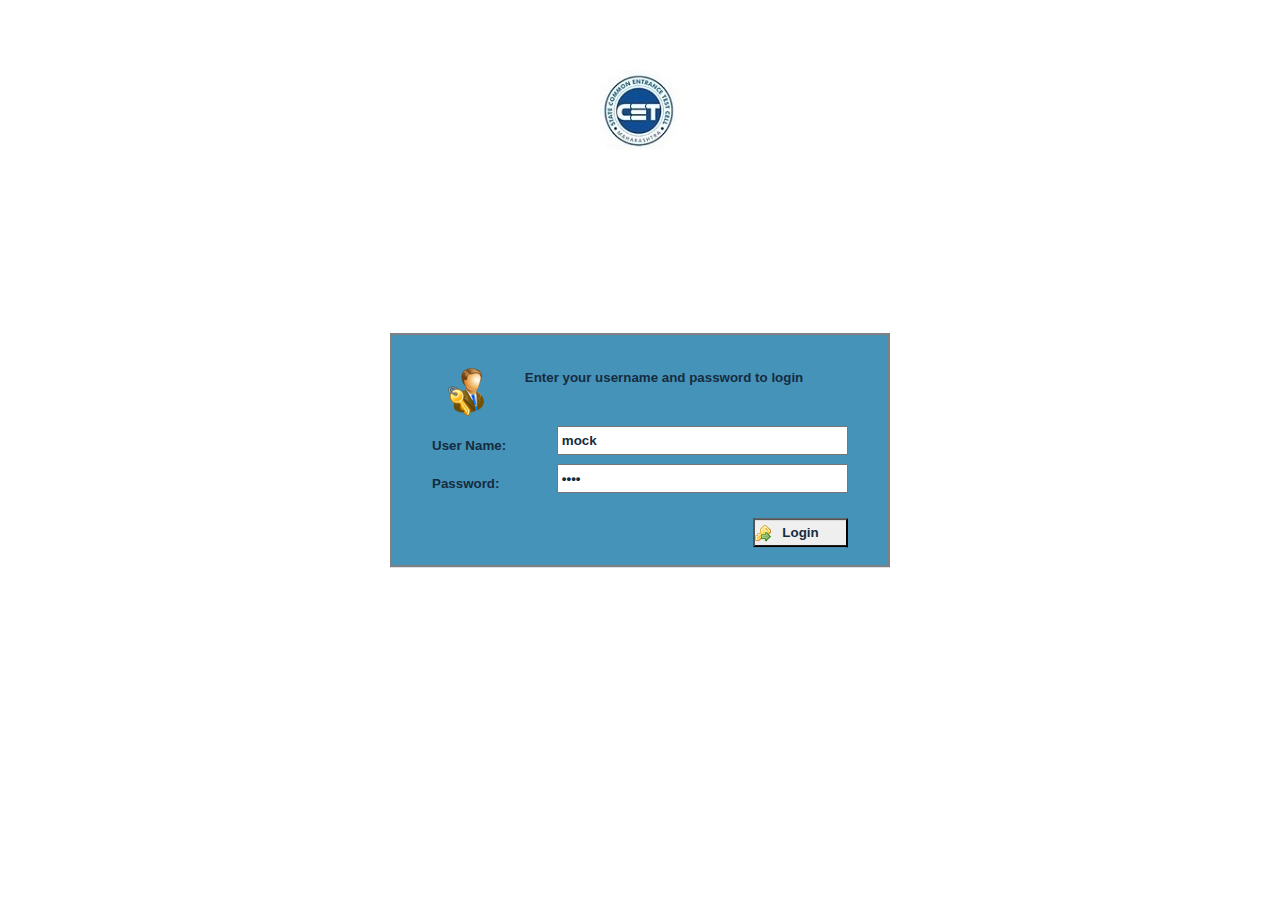
<file: pcb/index.html>
<!DOCTYPE html PUBLIC "-//W3C//DTD XHTML 1.0 Transitional//EN" "http://www.w3.org/TR/xhtml1/DTD/xhtml1-transitional.dtd">
<html xmlns="http://www.w3.org/1999/xhtml">
  <head>
    <meta charset="utf-8" />
    <script type="text/javascript" src="js/dbs_Exam_demo.js"></script>
    <link href="css/style.css" rel="stylesheet" type="text/css" />
    <link href="css/bootstrap.min.css" rel="stylesheet" type="text/css" />
    <title>Online Assessment</title>
    <style type="text/css">
      input[type="checkbox"],
      input[type="radio"] {
        margin-right: 4px;
      }
    </style>
  </head>
  <body>
    <div class="container-fluid">
      <div class="row">
        <form name="frmExam">
          <!--Login Screen -->
          <div id="divLoginScreen">
            <div class="divTitle" style="margin-top: 4em">
              <img src="Images/logo_2.jpg" />
            </div>
            <div id="divLogin">
              <div class="login-header">
                <img src="./Images/login1.png" style="float: left" />
                <p
                  id="lblLoginMsg"
                  style="text-align: center; vertical-align: top"
                >
                  Enter your username and password to login
                </p>
              </div>
              <div class="form-group form-group-custom">
                <label id="lblUserName"> User Name: </label>
                <input id="txtUserName" type="text" value="mock" />
              </div>

              <div class="form-group form-group-custom">
                <label id="lblUserName"> Password: </label>
                <input id="txtPass" type="password" value="mock" />
              </div>

              <div class="form-group form-group-custom">
                <input
                  type="button"
                  style="
                    padding: 3px;
                    margin-top: 16px;
                    width: 95px;
                    background-image: url(./Images/login.png);
                    background-position: left;
                    background-repeat: no-repeat;
                  "
                  value="Login"
                  onclick="return fnLogin()"
                />
              </div>
            </div>
            <!--<img id="imgdbs" src="./Images/dbs.jpg" />-->
          </div>
          <!--Instruction Screen -->
          <div id="divInstructionScreen">
            <div class="divTitle divTitle-custom">MAH-PCB (Group)-CET-2024</div>
            <br />
            <div style="padding: 0 12px">
              <fieldset>
                <legend>Examinee Detail</legend>
                <table style="margin-left: 20px; width: 100%">
                  <tr>
                    <td>Exam Center:</td>
                    <td>AHM</td>
                    <td>Registration Number:</td>
                    <td>1000001</td>
                    <td rowspan="5">
                      <img src="./Images/i_nophoto.gif" style="" />
                    </td>
                  </tr>
                  <tr>
                    <td>Name:</td>
                    <td>XXXX XXXX</td>
                    <td>Exam Duration:</td>
                    <td>180 Minutes</td>
                  </tr>
                  <tr>
                    <td>Date of Exam:</td>
                    <td>dd/mm/yyyy</td>
                    <td>Maximum marks:</td>
                    <td>200</td>
                  </tr>
                </table>
              </fieldset>

              <fieldset>
                <legend>Exam Instructions</legend>
                <table style="margin-left: 20px; width: 100%">
                  <tr>
                    <td colspan="7">
					<div
                        id="txtInstruction"
                        onkeypress="return false;"
                        style="
                          width: 95%;
                          height: 300px;
                          overflow: scroll;
                          padding-left: 20px;
                        "
                      >
                     <p><strong>About Question Papers:&nbsp;</strong></p>
<ul>
<li>There are in all 200 Questions for this exam, <strong>Physics</strong>&ndash; 50 Questions, <strong>Chemistry</strong>&ndash; 50 Questions and <strong>Biology</strong>&ndash; 100 Questions.</li>
<li>All questions carry 1 mark each.</li>
<li>You will be given 180 minutes to answer all questions.</li>
<li><strong>Exam has Sections with fixed time. For first 90 minutes, only Physics and Chemistry questions will be available. Candidates can switch between Physics and Chemistry using Section drop down available at top right position. For remaining 90 minutes, only Biology questions&nbsp;will be&nbsp;available.</strong></li>
<li><strong>There is no negative marking.</strong></li>
<li>Questions will be in One language &ndash; English</li>
</ul>
<p><strong>About answering the questions: </strong></p>
<ul>
<li>The candidates are requested to follow the&nbsp;instructions&nbsp;of the "Test Administrator" carefully. If any candidate does not follow the&nbsp;instructions&nbsp;/ rules, it would be treated as a case of misconduct / adoption of unfair means.&nbsp;</li>
<li>The candidates may ask the Test Administrator their doubts or questions only before the commencement of the test. No query shall be entertained after the commencement of the examination.&nbsp;</li>
<li>To answer a question, candidate must &lsquo;Mouse-click&rsquo; the circle besides the alternative he/she feels appropriate/correct and then Click on any of the navigation buttons i.e. &lsquo;Next&rsquo; OR &lsquo;Previous&rsquo;. The clicked alternative/option shall be treated as the answer given by the candidate for the question.&nbsp;The corresponding question number in the left panel will appear in <strong>Green</strong>.</li>
<li>You can choose to deselect the already indicated answer by clicking the "Reset Answer" button.&nbsp;</li>
<li>You may <strong>Mark for Review </strong>questions which you would want to reconfirm later. Questions Marked for review will appear in <strong>Blue</strong>&nbsp;colour in the navigation box.</li>
<li>In case of power failure or Loss of internet connection or some sort of problem with the candidate machines, the candidate&rsquo;s responses are saved up to last successful click and stored in databases. When candidates logs in again, test will resume from the same stage. </li>
<li>You would be provided with a sheet of paper for rough-work. You would need to use your own pencil.</li>
</ul>
<p><strong>About the Preview and Submission: </strong></p>
<ul>
<li>Exam will be automatically submitted at the end of stipulated time.</li>
<li>At the End of the session, you should check the summary displayed with regard to the number of questions shown as delivered and the number of questions actually attempted by you.</li>
<li>Please note that you will not be permitted to submit your test before the stipulated time.</li>
</ul></div>
                    </td>
                  </tr>
                  <tr>
                    <td colspan="6">
                      <input
                        id="chkTerms"
                        type="checkbox"
                        style="width: 15px; margin-left: 0px"
                      />
                      <span style="color:red;">I have read and understood the instructions.All computer
                      hardware alloted to me are in proper working condition.I
                      declare that i am not in possession of/not wearing/not
                      carrying any prohibited gadget like mobile phone,bluetooth
                      devices etc/any prohibited material with me into the
                      examination hall. I agree that in case of not adhering to
                      the instructions, I shall be liable to be debarred from
                      this test/or to disciplinary actions which may include ban
                      from future test/examinations.<span>
                    </td>
                    <td colspan="1">
                      <input
                        type="button"
                        style="
                          margin-left: 150px;
                          padding: 10px 20px;
                          min-width: 125px;
                          background-image: url(./Images/launch.gif);
                          background-position: left;
                          background-repeat: no-repeat;
                        "
                        value="I am ready to begin"
                        onclick="return fnLaunch()"
                      />
                    </td>
                  </tr>
                </table>
              </fieldset>
            </div>
          </div>
          <!--Exam Screen -->
          <div id="divExamScreen">
            <table
              width="100%"
              style="margin-left: 0px; border-spacing: 0px; border: 0px"
            >
              <tr
                style="
                  width: 100%;
                  background-color: rgb(150, 151, 156);
                  border-color: rgb(150, 151, 156);
                  font-weight: bold;
                "
              >
                <td
                  colspan="1"
                  style="
                    font-weight: bold;
                    background: #ababab;
                    padding: 10px;
                    color: #eeeff1;
                    width: 117px;
                  "
                >
                  <div style="width: 41%; margin: auto">
                    <img src="./Images/i_nophoto.gif" style="width: 100%" />
                  </div>
                </td>
                <td
                  colspan="3"
                  style="
                    font-weight: bold;
                    text-align: left;
                    background: #ababab;
                    padding: 10px;
                    color: #eeeff1;
                  "
                >
                  Name: XXX XXX[1000001] <br />Center: AHM
                </td>
                <td
                  colspan="2"
                  align="right"
                  style="
                    font-weight: bold;
                    background: #ababab;
                    padding: 10px;
                    color: #eeeff1;
                  "
                >
                  <span id="clock">Remaining Time: 00:30:00</span>
                </td>
              </tr>
              <tr>
                <td colspan="6">
                  <table
                    width="100%"
                    style="margin-left: 0px; border-spacing: 0px; border: 0px"
                  >
                    <tr>
                      <td style="width: 200px; vertical-align: top">
                        <div id="divSectionName"></div>
                        <div id="divSectionQuestions">
                          <span class="image-container">
                            <img
                              id="Q-IMG1"
                              src="./Images/Rectangle_1.png"
                              alt="Image"
                            />
                            <label
                              class="QLable number-overlay"
                              id="Q1"
                              onclick="return fnQuestionLabelClicked(this)"
                            >
                              1
                            </label>
                          </span>
                          <span class="image-container">
                            <img
                              id="Q-IMG2"
                              src="./Images/Rectangle_1.png"
                              alt="Image"
                            />
                            <label
                              class="QLable number-overlay"
                              id="Q2"
                              onclick="return fnQuestionLabelClicked(this)"
                            >
                              2
                            </label>
                          </span>
                          <span class="image-container">
                            <img
                              id="Q-IMG3"
                              src="./Images/Rectangle_1.png"
                              alt="Image"
                            />
                            <label
                              class="QLable number-overlay"
                              id="Q3"
                              onclick="return fnQuestionLabelClicked(this)"
                            >
                              3
                            </label>
                          </span>
                          <span class="image-container">
                            <img
                              id="Q-IMG4"
                              src="./Images/Rectangle_1.png"
                              alt="Image"
                            />
                            <label
                              class="QLable number-overlay"
                              id="Q4"
                              onclick="return fnQuestionLabelClicked(this)"
                            >
                              4
                            </label>
                          </span>

                          <span class="image-container">
                            <img
                              id="Q-IMG5"
                              src="./Images/Rectangle_1.png"
                              alt="Image"
                            />
                            <label
                              class="QLable number-overlay"
                              id="Q5"
                              onclick="return fnQuestionLabelClicked(this)"
                            >
                              5
                            </label>
                          </span>

                          <span class="image-container">
                            <img
                              id="Q-IMG6"
                              src="./Images/Rectangle_1.png"
                              alt="Image"
                            />
                            <label
                              class="QLable number-overlay"
                              id="Q6"
                              onclick="return fnQuestionLabelClicked(this)"
                            >
                              6
                            </label>
                          </span>

                          <span class="image-container">
                            <img
                              id="Q-IMG7"
                              src="./Images/Rectangle_1.png"
                              alt="Image"
                            />
                            <label
                              class="QLable number-overlay"
                              id="Q7"
                              onclick="return fnQuestionLabelClicked(this)"
                            >
                              7
                            </label>
                          </span>

                          <span class="image-container">
                            <img
                              id="Q-IMG8"
                              src="./Images/Rectangle_1.png"
                              alt="Image"
                            />
                            <label
                              class="QLable number-overlay"
                              id="Q8"
                              onclick="return fnQuestionLabelClicked(this)"
                            >
                              8
                            </label>
                          </span>

                          <span class="image-container">
                            <img
                              id="Q-IMG9"
                              src="./Images/Rectangle_1.png"
                              alt="Image"
                            />
                            <label
                              class="QLable number-overlay"
                              id="Q9"
                              onclick="return fnQuestionLabelClicked(this)"
                            >
                              9
                            </label>
                          </span>

                          <span class="image-container">
                            <img
                              id="Q-IMG10"
                              src="./Images/Rectangle_1.png"
                              alt="Image"
                            />
                            <label
                              class="QLable number-overlay"
                              id="Q10"
                              onclick="return fnQuestionLabelClicked(this)"
                            >
                              10
                            </label>
                          </span>

                         
                        </div>
                        <div id="divSumaryTitle">Summary</div>
                        <div id="divLigends" style="height: 100px">
                          <div style="margin: 3px 0px 5px 0px">
                            <label> Answered </label>
                            <div class="image-container" style="float: right">
                              <img
                                src="./Images/Vector_1.png"
                                alt="Image"
                                class="badge-img"
                              />
                              <span id="lblAnswred" class="number-overlay"
                                >0</span
                              >
                            </div>
                          </div>
                          <div style="margin: 3px 0px 5px 0px">
                            <label style="width: 70%"> Not Answered </label>
                            <div class="image-container" style="float: right">
                              <img
                                src="./Images/Vector_2.png"
                                alt="Image"
                                class="badge-img"
                              />
                              <span id="lblUnanswered" class="number-overlay"
                                >1</span
                              >
                            </div>
                          </div>
                          <div style="margin: 3px 0px 5px 0px">
                            <label style="width: 70%"> Not Visited </label>
                            <div class="image-container" style="float: right">
                              <img
                                src="./Images/Rectangle_1.png"
                                alt="Image"
                                class="badge-img"
                              />
                              <span id="lblNotVisited" class="number-overlay"
                                >9</span
                              >
                            </div>
                          </div>
                          <div style="margin: 3px 0px 5px 0px">
                            <label style="width: 70%">
                              Marked for Review
                            </label>
                            <div class="image-container" style="float: right">
                              <img
                                src="./Images/Ellipse_3.png"
                                alt="Image"
                                class="badge-img"
                              />
                              <span
                                id="lblMarkedforReview"
                                class="number-overlay"
                                >0</span
                              >
                            </div>
                          </div>
                          <div style="margin: 3px 0px 5px 0px">
                            <label style="width: 70%">
                              Answered & Marked for Review
                            </label>
                            <div class="image-container" style="float: right">
                              <img
                                src="./Images/Group_1.png"
                                alt="Image"
                                class="badge-img"
                              />
                              <span
                                id="lblAnsweredAndMarkedforReview"
                                class="number-overlay"
                                >0</span
                              >
                            </div>
                          </div>
                        </div>
                      </td>
                      <td style="width: 80%">
                        <!--<input type="checkbox" onclick="return fnMarkedReview()" id="chkReview" style="width: 15px;
            margin-left: 20px;" />Mark for Review-->

                        <table
                          style="
                            width: 90%;
                            margin-left: 20px;
                            border: 1px solid #ddd;
                            margin-top: 1%;
                            margin-bottom: 10px;
                          "
                          id="zoom"
                        >
                          <tr>
                            <td
                              style="
                                border-bottom: 1px solid #ddd;
                                padding: 3px;
                              "
                            >
                              <input
                                type="checkbox"
                                onclick="return fnMarkedReview()"
                                id="chkReview"
                                style="width: 15px; margin-left: 20px"
                              />
                              Mark for Review
                            </td>
                            <td
                              style="
                                vertical-align: top;
                                padding-left: 32%;
                                border-bottom: 1px solid #ddd;
                                padding-top: 10px;
                                padding-bottom: 8px;
                              "
                            >
                              <div style="display: none; float: left">
                                SELECT SECTION:
                                <select
                                  name="SectionSelect"
                                  ONCHANGE="return FNSELECTIONCHANGE()"
                                >
                                  <option value="1">GENERAL KNOWLEDGE 1</option>
                                  <option value="2">GENERAL KNOWLEDGE 2</option>
                                </select>
                              </div>
                              <div style="float: right; padding-right: 4px">
                                <span style="margin-left: 4px">Zoom</span>
                                <select id="zooming" onchange="zoomings()">
                                  <option value="100%" selected="selected">
                                    100%
                                  </option>
                                  <option value="150%">150%</option>
                                  <option value="200%">200%</option>
                                  <option value="300%">300%</option>
                                  <option value="400%">400%</option>
                                </select>
                              </div>
                            </td>
                            <!-- dropdown end -->
                          </tr>
                          <!--<TR style="display:none;">

                    <TD STYLE="WIDTH: 555PX" ALIGN="RIGHT">
                        SELECT SECTION:
                        <SELECT NAME="SectionSelect" ONCHANGE="RETURN FNSELECTIONCHANGE()">
                            <OPTION VALUE="1">GENERAL KNOWLEDGE 1</OPTION>
                            <OPTION VALUE="2">GENERAL KNOWLEDGE 2</OPTION>
                        </SELECT>
                    </TD>
                </TR>-->
                          <tr>
                            <td
                              id="tdQuestion"
                              colspan="2"
                              style="
                                vertical-align: top;
                                padding: 16px;
                                border-width: 2px;
                                border-style: solid;
                                border-color: rgb(150, 151, 156);
                                height: 200px;
                              "
                            >
                              <label id="lblQNo"> Question 1 of 25: </label
                              ><br />
                              <br />
                              <div id="lblQuestion" style="overflow-y:scroll;overflow-x:hidden; height:inherit;"> Question1 </div>
                            </td>
                          </tr>
                          <tr>
                            <td
                              colspan="2"
                              style="
                                vertical-align: top;
                                border-width: 2px;
                                padding: 16px;
                                border-style: solid;
                                border-color: rgb(150, 151, 156);
                                height: 190px;
                              "
                            >
                              <input
                                style="width: 15px; margin-left: 0px"
                                type="radio"
                                name="option"
                                value="1"
                                id="radOpt1"
                              /><label id="lblOpt1">Option1</label><br />
                              <input
                                style="width: 15px; margin-left: 0px"
                                type="radio"
                                name="option"
                                value="2"
                                id="radOpt2"
                              /><label id="lblOpt2">Option1</label><br />
                              <input
                                style="width: 15px; margin-left: 0px"
                                type="radio"
                                name="option"
                                value="3"
                                id="radOpt3"
                              /><label id="lblOpt3">Option1</label><br />
                              <input
                                style="width: 15px; margin-left: 0px"
                                type="radio"
                                name="option"
                                value="4"
                                id="radOpt4"
                              /><label id="lblOpt4">Option1</label>
                            </td>
                          </tr>
                        </table>
                      </td>
                    </tr>
                    <tr
                      style="
                        background-color: rgb(150, 151, 156);
                        border-color: rgb(150, 151, 156);
                      "
                    >
                      <td
                        style="width: 300px; vertical-align: top; padding: 10px"
                      >
                        &nbsp;
                      </td>
                      <td
                        style="
                          width: 400px;
                          vertical-align: middle;
                          padding: 10px;
                        "
                      >
                        <input
                          id="btnFirst"
                          type="button"
                          style="
                            margin-left: 0px;
                            display: none;
                            width: 80px;
                            background-image: url(./Images/first.png);
                            background-position: left;
                            background-repeat: no-repeat;
                          "
                          value="First"
                          onclick="return fnFirst()"
                        />
                        <input
                          id="btnPrev"
                          type="button"
                          style="
                            margin-left: 7px;
                            min-width: 128px;
                            background-image: url(./Images/prev.png);
                            background-position: left;
                            background-repeat: no-repeat;
                          "
                          value="Previous"
                          onclick="return fnPrev()"
                        />
                        <input
                          id="btnNext"
                          type="button"
                          style="
                            margin-left: 15px;
                            min-width: 128px;
                            background-image: url(./Images/next.png);
                            background-position: right;
                            background-repeat: no-repeat;
                          "
                          value="Next"
                          onclick="return fnNext()"
                        />
                        <input
                          id="btnLast"
                          type="button"
                          style="
                            margin-left: 15px;
                            display: none;
                            min-width: 128px;
                            background-image: url(./Images/last.png);
                            background-position: right;
                            background-repeat: no-repeat;
                          "
                          value="Last"
                          onclick="return fnLast()"
                        />
                        <input
                          type="button"
                          style="
                            margin-left: 20px;
                            min-width: 128px;
                            background-image: url(./Images/icon_reset.png);
                            background-position: left;
                            background-repeat: no-repeat;
                          "
                          value="Reset Answer"
                          onclick="return fnReset()"
                        />
                        <input
                          type="button"
                          style="
                            margin-left: 15px;
                            min-width: 128px;
                            display: none;
                            background-image: url(./Images/review.png);
                            background-position: left;
                            background-repeat: no-repeat;
                          "
                          value="Review Exam"
                          onclick="return fnReview()"
                        />
                        <!-- <input
                          type="button"
                          style="
                            margin-left: 15px;
                            min-width: 128px;
                            background-image: url(./Images/last_post.png);
                            background-position: right;
                            background-repeat: no-repeat;
                          "
                          value="Submit Exam"
                          onclick="return fnEnd()"
                        /> -->
                      </td>
                    </tr>
                  </table>
                </td>
              </tr>
            </table>
          </div>
          <!--Review Screen -->
          <div id="divReviewScreen">
            <table
              width="100%"
              style="margin-left: 0px; border-spacing: 0px; border: 0px"
            >
              <tr
                style="
                  width: 100%;
                  background-color: rgb(150, 151, 156);
                  border-color: rgb(150, 151, 156);
                  font-weight: bold;
                "
              >
                <td
                  colspan="1"
                  style="
                    font-weight: bold;
                    background: #606e91;
                    padding: 10px;
                    color: #eeeff1;
                    width: 117px;
                  "
                >
                  <div style="width: 20%; margin: auto">
                    <img src="./Images/i_nophoto.gif" style="width: 100%" />
                  </div>
                </td>
                <td
                  colspan="3"
                  style="
                    font-weight: bold;
                    text-align: left;
                    background: #606e91;
                    padding: 10px;
                    color: #eeeff1;
                  "
                >
                  Name: XXX XXX[1000001] <br />Center: AHM
                </td>
                <td
                  colspan="2"
                  align="right"
                  style="
                    font-weight: bold;
                    background: #606e91;
                    padding: 10px;
                    color: #eeeff1;
                  "
                >
                  <span id="clockReview">Remaining Time: 00:30:00</span>
                </td>
              </tr>
              <tr>
                <td valign="top" style="padding: 10px; font-size: 15px">
                  <div style="margin: 3px 0px 5px 0px">
                    <label style=""> Unanswered </label
                    ><label
                      style="
                        width: 10px;
                        height: 10px;
                        margin-left: 40px;
                        background-color: Gray;
                        vertical-align: middle;
                        border: 1px solid rgb(108, 108, 108);
                      "
                      >&nbsp;&nbsp;&nbsp;</label
                    >
                  </div>
                </td>
                <td valign="top" style="padding: 10px; font-size: 15px">
                  <div style="margin: 3px 0px 5px 0px">
                    <label style=""> Answered </label
                    ><label
                      style="
                        width: 10px;
                        height: 10px;
                        margin-left: 40px;
                        background-color: Green;
                        vertical-align: middle;
                        border: 1px solid rgb(108, 108, 108);
                      "
                      >&nbsp;&nbsp;&nbsp;</label
                    >
                  </div>
                </td>
                <td valign="top" style="padding: 10px; font-size: 15px">
                  <div style="margin: 3px 0px 5px 0px">
                    <label style=""> Marked for Review </label
                    ><label
                      style="
                        width: 10px;
                        height: 10px;
                        margin-left: 40px;
                        background-color: Blue;
                        vertical-align: middle;
                        border: 1px solid rgb(108, 108, 108);
                      "
                      >&nbsp;&nbsp;&nbsp;</label
                    >
                  </div>
                </td>
                <td colspan="2" style="padding: 10px; font-size: 15px">
                  <div style="margin: 3px 0px 5px 0px">
                    <label> All Questions: </label
                    ><label
                      id="lblAllQuestionsReview"
                      style="margin: 5px 0px 0px 90px"
                      >25</label
                    >
                  </div>
                  <div style="margin: 3px 0px 5px 0px">
                    <label> Questions Answered: </label
                    ><label
                      id="lblAnswredReview"
                      style="margin: 5px 0px 0px 45px"
                      >0</label
                    >
                  </div>
                  <div style="margin: 3px 0px 5px 0px">
                    <label> Questions Unanswered: </label
                    ><label
                      id="lblUnansweredReview"
                      style="margin: 5px 0px 0px 29px"
                      >25</label
                    >
                  </div>
                  <div style="margin: 3px 0px 5px 0px">
                    <label> Marked for Review: </label
                    ><label
                      id="lblMarkedforReviewReview"
                      style="margin: 5px 0px 0px 58px"
                      >0</label
                    >
                  </div>
                </td>
              </tr>
              <tr>
                <td
                  colspan="5"
                  style="height: 390px; padding: 10px; vertical-align: top"
                >
                  <div style="margin: 10px 0px 5px 0px">
                    <label> Section XXX </label>
                  </div>
                  <div style="margin: 5px 0px 5px 0px">
                    <label
                      class="QLable"
                      id="QR1"
                      onclick="return fnReviewLabelClicked(this)"
                    >
                      1
                    </label>
                    <label
                      class="QLable"
                      id="QR2"
                      onclick="return fnReviewLabelClicked(this)"
                    >
                      2
                    </label>
                    <label
                      class="QLable"
                      id="QR3"
                      onclick="return fnReviewLabelClicked(this)"
                    >
                      3
                    </label>
                    <label
                      class="QLable"
                      id="QR4"
                      onclick="return fnReviewLabelClicked(this)"
                    >
                      4
                    </label>
                    <label
                      class="QLable"
                      id="QR5"
                      onclick="return fnReviewLabelClicked(this)"
                    >
                      5
                    </label>
                    <label
                      class="QLable"
                      id="QR6"
                      onclick="return fnReviewLabelClicked(this)"
                    >
                      6
                    </label>
                    <label
                      class="QLable"
                      id="QR7"
                      onclick="return fnReviewLabelClicked(this)"
                    >
                      7
                    </label>
                    <label
                      class="QLable"
                      id="QR8"
                      onclick="return fnReviewLabelClicked(this)"
                    >
                      8
                    </label>
                    <label
                      class="QLable"
                      id="QR9"
                      onclick="return fnReviewLabelClicked(this)"
                    >
                      9
                    </label>
                    <label
                      class="QLable"
                      id="QR10"
                      onclick="return fnReviewLabelClicked(this)"
                    >
                      10
                    </label>
                    <label
                      class="QLable"
                      id="QR11"
                      onclick="return fnReviewLabelClicked(this)"
                    >
                      11
                    </label>
                    <label
                      class="QLable"
                      id="QR12"
                      onclick="return fnReviewLabelClicked(this)"
                    >
                      12
                    </label>
                    <label
                      class="QLable"
                      id="QR13"
                      onclick="return fnReviewLabelClicked(this)"
                    >
                      13
                    </label>
                    <label
                      class="QLable"
                      id="QR14"
                      onclick="return fnReviewLabelClicked(this)"
                    >
                      14
                    </label>
                    <label
                      class="QLable"
                      id="QR15"
                      onclick="return fnReviewLabelClicked(this)"
                    >
                      15
                    </label>
                    <label
                      class="QLable"
                      id="QR16"
                      onclick="return fnReviewLabelClicked(this)"
                    >
                      16
                    </label>
                    <label
                      class="QLable"
                      id="QR17"
                      onclick="return fnReviewLabelClicked(this)"
                    >
                      17
                    </label>
                    <label
                      class="QLable"
                      id="QR18"
                      onclick="return fnReviewLabelClicked(this)"
                    >
                      18
                    </label>
                    <label
                      class="QLable"
                      id="QR19"
                      onclick="return fnReviewLabelClicked(this)"
                    >
                      19
                    </label>
                    <label
                      class="QLable"
                      id="QR20"
                      onclick="return fnReviewLabelClicked(this)"
                    >
                      20
                    </label>
                    <label
                      class="QLable"
                      id="QR21"
                      onclick="return fnReviewLabelClicked(this)"
                    >
                      21
                    </label>
                    <label
                      class="QLable"
                      id="QR22"
                      onclick="return fnReviewLabelClicked(this)"
                    >
                      22
                    </label>
                    <label
                      class="QLable"
                      id="QR23"
                      onclick="return fnReviewLabelClicked(this)"
                    >
                      23
                    </label>
                    <label
                      class="QLable"
                      id="QR24"
                      onclick="return fnReviewLabelClicked(this)"
                    >
                      24
                    </label>
                    <label
                      class="QLable"
                      id="QR25"
                      onclick="return fnReviewLabelClicked(this)"
                    >
                      25
                    </label>
                  </div>
                  <div class="box text-center">
                    <h4 class="text-center" style="color: red">
                      Are You Sure You Want to Submit Exam?
                    </h4>
                    <input
                      id="btnReturn"
                      type="button"
                      style="
                        margin-top: 20px;
                        width: 150px;
                        background-image: url(./Images/return.png);
                        background-position: right;
                        background-repeat: no-repeat;
                      "
                      value="Return to Exam"
                      onclick="return fnReturn()"
                    />
                    <input
                      id="btnConfirmEnd"
                      type="button"
                      style="
                        margin-top: 20px;
                        width: 150px;
                        background-image: url(./Images/last_post.png);
                        background-position: right;
                        background-repeat: no-repeat;
                      "
                      value="Confirm End Exam"
                      onclick="return fnConfirmEnd()"
                    />
                  </div>
                  <!--<div style="margin: 18px 0px 5px 0px">
                                    <label>
                                        General Knowledge 2</label></div>
                                <div style="margin: 5px 0px 5px 0px">
                                    <label class="QLable" id="QR26" onclick="return fnReviewLabelClicked(this)">
                                        26</label>
                                    <label class="QLable" id="QR27" onclick="return fnReviewLabelClicked(this)">
                                        27</label>
                                    <label class="QLable" id="QR28" onclick="return fnReviewLabelClicked(this)">
                                        28</label>
                                    <label class="QLable" id="QR29" onclick="return fnReviewLabelClicked(this)">
                                        29</label>
                                    <label class="QLable" id="QR30" onclick="return fnReviewLabelClicked(this)">
                                        30</label>
                                    <label class="QLable" id="QR31" onclick="return fnReviewLabelClicked(this)">
                                        31</label>
                                    <label class="QLable" id="QR32" onclick="return fnReviewLabelClicked(this)">
                                        32</label>
                                    <label class="QLable" id="QR33" onclick="return fnReviewLabelClicked(this)">
                                        33</label>
                                    <label class="QLable" id="QR34" onclick="return fnReviewLabelClicked(this)">
                                        34</label>
                                    <label class="QLable" id="QR35" onclick="return fnReviewLabelClicked(this)">
                                        35</label>
                                    <label class="QLable" id="QR36" onclick="return fnReviewLabelClicked(this)">
                                        36</label>
                                    <label class="QLable" id="QR37" onclick="return fnReviewLabelClicked(this)">
                                        37</label>
                                    <label class="QLable" id="QR38" onclick="return fnReviewLabelClicked(this)">
                                        38</label>
                                    <label class="QLable" id="QR39" onclick="return fnReviewLabelClicked(this)">
                                        39</label>
                                    <label class="QLable" id="QR40" onclick="return fnReviewLabelClicked(this)">
                                        40</label>
                                    <label class="QLable" id="QR41" onclick="return fnReviewLabelClicked(this)">
                                        41</label>
                                    <label class="QLable" id="QR42" onclick="return fnReviewLabelClicked(this)">
                                        42</label>
                                    <label class="QLable" id="QR43" onclick="return fnReviewLabelClicked(this)">
                                        43</label>
                                    <label class="QLable" id="QR44" onclick="return fnReviewLabelClicked(this)">
                                        44</label>
                                    <label class="QLable" id="QR45" onclick="return fnReviewLabelClicked(this)">
                                        45</label>
                                    <label class="QLable" id="QR46" onclick="return fnReviewLabelClicked(this)">
                                        46</label>
                                    <label class="QLable" id="QR47" onclick="return fnReviewLabelClicked(this)">
                                        47</label>
                                    <label class="QLable" id="QR48" onclick="return fnReviewLabelClicked(this)">
                                        48</label>
                                    <label class="QLable" id="QR49" onclick="return fnReviewLabelClicked(this)">
                                        49</label>
                                    <label class="QLable" id="QR50" onclick="return fnReviewLabelClicked(this)">
                                        50</label>
                                </div>-->
                  <!--<div style="margin: 18px 0px 5px 0px">
                                    <label>
                                        Computer Communication Internet & Email</label></div>
                                <div style="margin: 5px 0px 5px 0px">
                                    <label class="QLable" id="QR11" onclick="return fnReviewLabelClicked(this)">
                                        11</label>
                                    <label class="QLable" id="QR12" onclick="return fnReviewLabelClicked(this)">
                                        12</label>
                                    <label class="QLable" id="QR13" onclick="return fnReviewLabelClicked(this)">
                                        13</label>
                                    <label class="QLable" id="QR14" onclick="return fnReviewLabelClicked(this)">
                                        14</label>
                                    <label class="QLable" id="QR15" onclick="return fnReviewLabelClicked(this)">
                                        15</label>
                                </div>
                                <div style="margin: 18px 0px 5px 0px">
                                    <label>
                                        Advance tool & technique</label></div>
                                <div style="margin: 5px 0px 5px 0px">
                                    <label class="QLable" id="QR16" onclick="return fnReviewLabelClicked(this)">
                                        16</label>
                                    <label class="QLable" id="QR17" onclick="return fnReviewLabelClicked(this)">
                                        17</label>
                                    <label class="QLable" id="QR18" onclick="return fnReviewLabelClicked(this)">
                                        18</label>
                                    <label class="QLable" id="QR19" onclick="return fnReviewLabelClicked(this)">
                                        19</label>
                                    <label class="QLable" id="QR20" onclick="return fnReviewLabelClicked(this)">
                                        20</label>
                                </div>-->
                </td>
              </tr>
              <tr
                style="
                  background-color: rgb(150, 151, 156);
                  border-color: rgb(150, 151, 156);
                "
              >
                <!--<td style="width:20%">&nbsp;</td>-->
                <td colspan="5" style="width: 100%; vertical-align: middle">
                  <input
                    id="btnReturn"
                    type="button"
                    style="
                      margin-left: 330px;
                      width: 150px;
                      background-image: url(./Images/return.png);
                      background-position: right;
                      background-repeat: no-repeat;
                    "
                    value="Return to Exam"
                    onclick="return fnReturn()"
                  />
                  <input
                    id="btnConfirmEnd"
                    type="button"
                    style="
                      margin-left: 50px;
                      width: 150px;
                      background-image: url(./Images/last_post.png);
                      background-position: right;
                      background-repeat: no-repeat;
                    "
                    value="Confirm End Exam"
                    onclick="return fnConfirmEnd()"
                  />
                </td>
              </tr>
            </table>
          </div>
          <!--result Screen -->
          <div id="dvresult" style="display: none; text-align: center">
            <table width="100%;">
              <tr
                style="
                  width: 100%;
                  background-color: rgb(150, 151, 156);
                  border-color: rgb(150, 151, 156);
                  font-weight: bold;
                "
              >
                <td
                  colspan="1"
                  style="
                    font-weight: bold;
                    background: #ababab;
                    padding: 10px;
                    color: #eeeff1;
                    width: 117px;
                  "
                >
                  <div style="width: 30%; margin: auto">
                    <img src="./Images/i_nophoto.gif" style="width: 100%" />
                  </div>
                </td>
                <td
                  colspan="3"
                  style="
                    font-weight: bold;
                    text-align: left;
                    background: #ababab;
                    padding: 10px;
                    color: #eeeff1;
                  "
                >
                  Name: XXX XXX[1000001] <br />Center: AHM
                </td>
                <td
                  colspan="2"
                  align="right"
                  style="
                    font-weight: bold;
                    background: #ababab;
                    padding: 10px;
                    color: #eeeff1;
                  "
                ></td>
              </tr>
            </table>
            <h3 style="color: green">
              The Exam has been submitted successfully.
            </h3>
            <h5 style="color: blue">
              Results are being processed and will be published later.
            </h5>
            <div style="justify-content: center; display: flex">
              <div class="summary-top">
                <fieldset style="border: 1px solid black !important">
                  <legend class="summary-block">Summary</legend>
                  <table
                    width="80%"
                    style="
                      margin: auto;
                      text-align: center;
                      padding-top: 80px;
                      margin-bottom: 2em;
                    "
                  >
                    <!-- <tr>
                      <td
                        colspan="2"
                        class="text-left"
                        style="padding: 10px; color: #0d132e"
                      >
                        <label>Summary</label>
                      </td>
                    </tr> -->
                    <tr style="font-weight: bold">
                      <td
                        style="font-weight: bold; text-align: left"
                        class="w-150px"
                      >
                        <label class="w-80p ta-r"> Exam Name : </label>
                      </td>
                      <td class="ta-l">
                        <label id="ex-name"> </label>
                      </td>
                    </tr>
                    <!-- <tr style="font-weight: bold">
                    <td style="font-weight: bold; text-align: left" class="w-150px">
                      <label class="w-80p ta-r"> Exam Date </label>
                    </td>
                    <td>
                      <label id="date"> </label>
                    </td>
                  </tr> -->
                    <tr style="font-weight: bold">
                      <td
                        style="font-weight: bold; text-align: left"
                        class="w-150px"
                      >
                        <label class="w-80p ta-r"> Roll Number : </label>
                      </td>
                      <td class="ta-l">
                        <label id="ex-rollno"> </label>
                      </td>
                    </tr>
                    <!-- copy this code from here -->
                    <tr style="font-weight: bold">
                      <td
                        style="font-weight: bold; text-align: left"
                        class="w-150px"
                      >
                        <label class="w-80p ta-r"> Questions Offered : </label>
                      </td>
                      <td class="ta-l">
                        <label id="Q"> 25 </label>
                      </td>
                    </tr>
                    <!-- to here  -->

                    <!-- copy this code from here -->
                    <tr style="font-weight: bold">
                      <td
                        style="font-weight: bold; text-align: left"
                        class="w-150px"
                      >
                        <label class="w-80p ta-r">
                          Questions Attempted :
                        </label>
                      </td>
                      <td class="ta-l">
                        <label id="QA"> 0 </label>
                      </td>
                    </tr>
                    <!-- to here -->

                    <!-- copy this code form here -->
                    <tr style="font-weight: bold">
                      <td
                        style="font-weight: bold; text-align: left"
                        class="w-150px"
                      >
                        <label class="w-80p ta-r">
                          Questions Not Attempted :
                        </label>
                      </td>
                      <td class="ta-l">
                        <label id="QU"> 25 </label>
                      </td>
                    </tr>
                    <!-- to here -->
                  </table>
                </fieldset>
                <!-- </fieldset> -->
              </div>
            </div>

            <!-- Comment this code from here -->
            <!-- <div style="">
              <table
                width="400px"
                style="margin: auto; text-align: center; padding-top: 80px"
              >
                <tr>
                  <td
                    colspan="2"
                    class="text-center"
                    style="padding: 10px; color: #0d132e"
                  >
                    <label>Exam Question Summary</label>
                  </td>
                </tr>
                <tr style="font-weight: bold">
                  <td style="font-weight: bold; text-align: left">
                    <label> Questions Offered: </label>
                  </td>
                  <td>
                    <label id="Q"> 25 </label>
                  </td>
                </tr>
                <tr style="font-weight: bold">
                  <td style="font-weight: bold; text-align: left">
                    <label> Questions Attempted </label>
                  </td>
                  <td>
                    <label id="QA"> 0 </label>
                  </td>
                </tr>
                <tr style="font-weight: bold">
                  <td style="font-weight: bold; text-align: left">
                    <label> Questions Not Attempted: </label>
                  </td>
                  <td>
                    <label id="QU"> 25 </label>
                  </td>
                </tr>
                <tr style="font-weight: bold; display: none">
                  <td style="font-weight: bold; text-align: left">
                    <label> Score: </label>
                  </td>
                  <td>
                    <label id="S"> 0 </label>
                  </td>
                </tr>
              </table>
            </div> -->
            <!-- to here -->
            <div class="text-center;display:none;" style="margin-top: 3em">
              <button data-toggle="dismiss" class="btn btn-default btn-close">
                Close
              </button>
            </div>
          </div>
          <!--Feedback Screen -->
          <div id="feedback" style="display: none; text-align: center">
            <table width="100%;">
              <tr
                style="
                  width: 100%;
                  background-color: rgb(150, 151, 156);
                  border-color: rgb(150, 151, 156);
                  font-weight: bold;
                "
              >
                <td
                  colspan="1"
                  style="
                    font-weight: bold;
                    background: #606e91;
                    padding: 10px;
                    color: #eeeff1;
                    width: 117px;
                  "
                >
                  <div style="width: 30%; margin: auto">
                    <img src="./Images/i_nophoto.gif" style="width: 100%" />
                  </div>
                </td>
                <td
                  colspan="3"
                  style="
                    font-weight: bold;
                    text-align: left;
                    background: #606e91;
                    padding: 10px;
                    color: #eeeff1;
                  "
                >
                  Name: XXX XXX[1000001] <br />Center: AHM
                </td>
                <td
                  colspan="2"
                  align="right"
                  style="
                    font-weight: bold;
                    background: #606e91;
                    padding: 10px;
                    color: #eeeff1;
                  "
                ></td>
              </tr>
            </table>
            <div style="text-align: left; padding: 1em">
              <h4
                style="
                  color: blue;
                  margin-bottom: 2.2em;
                  text-align: center;
                  font-weight: 600;
                "
              >
                Share your valuable feedback
              </h4>
              <table width="100%">
                <tr>
                  <td
                    colspan="8"
                    style="padding: 6px; border-bottom: 1px dotted #ddd"
                  >
                    How was the IT infrastructure: computers, keyboards, mouse
                    and seating arrangement at the center?
                  </td>
                  <td
                    colspan="2"
                    style="
                      float: right;
                      padding: 6px;
                      border-bottom: 1px dotted #ddd;
                    "
                  >
                    <input type="radio" name="check" /> Satisfied
                    &nbsp;&nbsp;<input type="radio" name="check" /> Neutral
                    &nbsp;&nbsp;<input type="radio" name="check" /> Dissatisfied
                  </td>
                </tr>
                <tr>
                  <td
                    colspan="8"
                    style="padding: 6px; border-bottom: 1px dotted #ddd"
                  >
                    Are you satisfied with the process followed for security
                    frisking, entry and seat allocation for your exam?
                  </td>
                  <td
                    colspan="2"
                    style="
                      float: right;
                      padding: 6px;
                      border-bottom: 1px dotted #ddd;
                    "
                  >
                    <input type="radio" name="check" /> Satisfied
                    &nbsp;&nbsp;<input type="radio" name="check" />
                    Neutral&nbsp;&nbsp;
                    <input type="radio" name="check" /> Dissatisfied
                  </td>
                </tr>
                <tr>
                  <td
                    colspan="8"
                    style="padding: 6px; border-bottom: 1px dotted #ddd"
                  >
                    Were the general amenities like toilets and drinking water
                    available in proper condition at the center?
                  </td>
                  <td
                    colspan="2"
                    style="
                      float: right;
                      padding: 6px;
                      border-bottom: 1px dotted #ddd;
                    "
                  >
                    <input type="radio" name="check" /> Satisfied
                    &nbsp;&nbsp;<input type="radio" name="check" /> Neutral
                    &nbsp;&nbsp;<input type="radio" name="check" /> Dissatisfied
                  </td>
                </tr>
                <tr>
                  <td
                    colspan="8"
                    style="padding: 6px; border-bottom: 1px dotted #ddd"
                  >
                    How did you find the behavior of the staff at the center �
                    Invigilators, security etc?
                  </td>
                  <td
                    colspan="2"
                    style="
                      float: right;
                      padding: 6px;
                      border-bottom: 1px dotted #ddd;
                    "
                  >
                    <input type="radio" name="check" /> Satisfied
                    &nbsp;&nbsp;<input type="radio" name="check" />
                    Neutral&nbsp;&nbsp;
                    <input type="radio" name="check" /> Dissatisfied
                  </td>
                </tr>
                <tr>
                  <td
                    colspan="8"
                    style="padding: 6px; border-bottom: 1px dotted #ddd"
                  >
                    What is your opinion on the Software used for the
                    examination?
                  </td>
                  <td
                    colspan="2"
                    style="
                      float: right;
                      padding: 6px;
                      border-bottom: 1px dotted #ddd;
                    "
                  >
                    <input type="radio" name="check" /> Satisfied
                    &nbsp;&nbsp;<input type="radio" name="check" /> Neutral
                    &nbsp;&nbsp;<input type="radio" name="check" /> Dissatisfied
                  </td>
                </tr>
                <tr>
                  <td colspan="8" style="padding: 6px; vertical-align: top">
                    Please provide any specific recommendations or suggestion to
                    improve the experience for the candidates?
                  </td>
                  <td colspan="2" style="float: right; padding: 6px">
                    <textarea
                      row="5"
                      placeholder="Enter your comments"
                      style="
                        padding: 10px;
                        width: 100%;
                        border: 1px solid #ddd;
                        border-radius: 4px;
                        height: 100px;
                      "
                    ></textarea>
                  </td>
                </tr>
              </table>
            </div>

            <div class="text-center" style="margin-top: 3em">
              <button data-toggle="dismiss" class="btn btn-default btn-close">
                Submit
              </button>
            </div>
          </div>
        </form>
      </div>
    </div>
    <!--Script to run on pageload -->
    <script type="text/javascript" language="javascript">
      //call after page loaded
      window.onload = loadXML;
    </script>
    <script>
      document.getElementById("ex-name").innerHTML =
        "  <b>  Online Assessment</b>";

      document.getElementById("ex-rollno").innerHTML = "  <b>1000001 </b>";
    </script>
    <script>
      n = new Date();
      y = n.getFullYear();
      m = n.getMonth() + 1;
      d = n.getDate();
      document.getElementById("date").innerHTML = m + "/" + d + "/" + y;

      function zoomings() {
        var val = document.getElementById("zooming").value;
        zoom.style.zoom = val;
      }
    </script>
  </body>
</html>
</file>
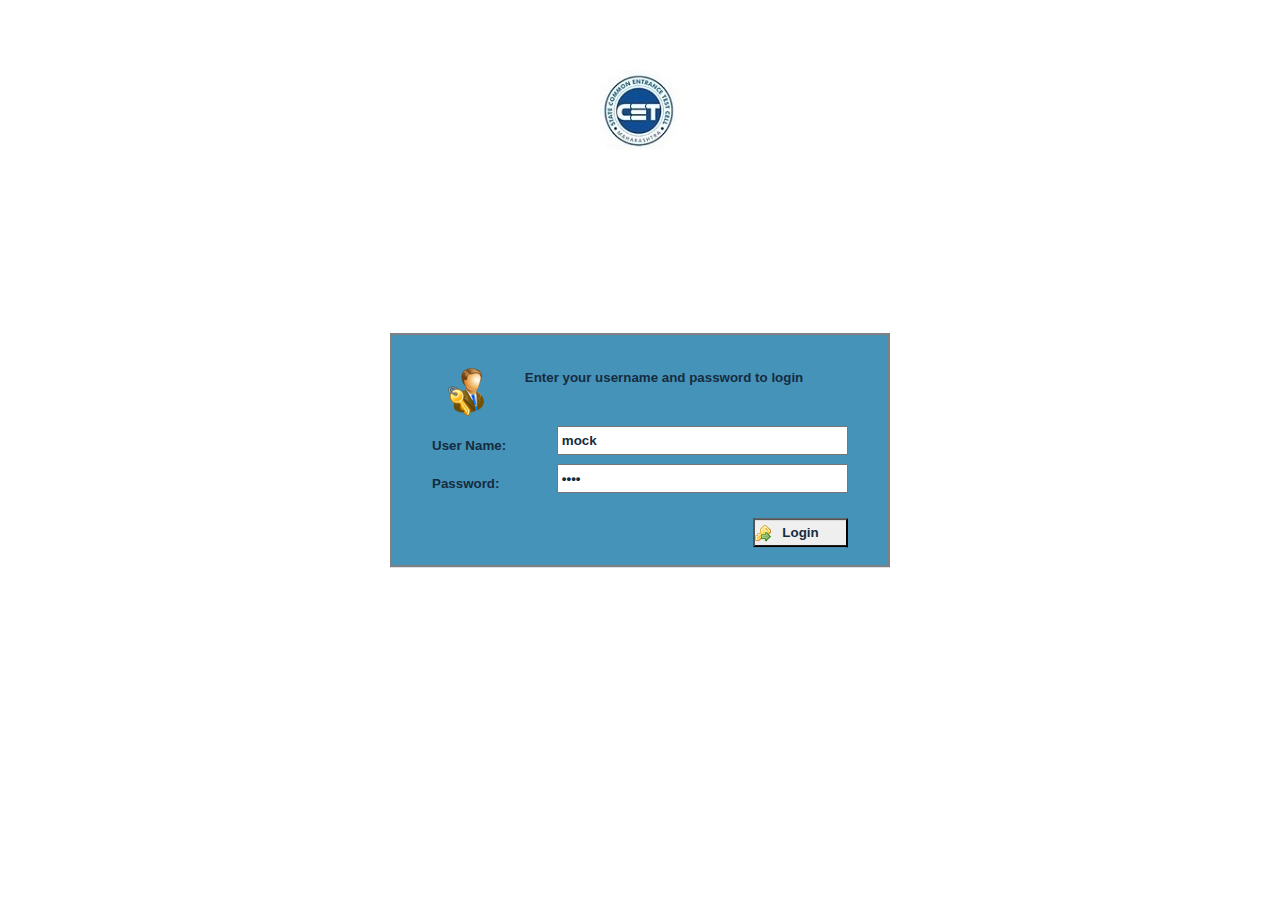
<file: pcm/index.html>
<!DOCTYPE html PUBLIC "-//W3C//DTD XHTML 1.0 Transitional//EN" "http://www.w3.org/TR/xhtml1/DTD/xhtml1-transitional.dtd">
<html xmlns="http://www.w3.org/1999/xhtml">
  <head>
    <meta charset="utf-8" />
    <script type="text/javascript" src="js/dbs_Exam_demo.js"></script>
    <link href="css/style.css" rel="stylesheet" type="text/css" />
    <link href="css/bootstrap.min.css" rel="stylesheet" type="text/css" />
    <title>Online Assessment</title>
    <style type="text/css">
      input[type="checkbox"],
      input[type="radio"] {
        margin-right: 4px;
      }
    </style>
  </head>
  <body>
    <div class="container-fluid">
      <div class="row">
        <form name="frmExam">
          <!--Login Screen -->
          <div id="divLoginScreen">
            <div class="divTitle" style="margin-top: 4em">
              <img src="Images/logo_2.jpg" />
            </div>
            <div id="divLogin">
              <div class="login-header">
                <img src="./Images/login1.png" style="float: left" />
                <p
                  id="lblLoginMsg"
                  style="text-align: center; vertical-align: top"
                >
                  Enter your username and password to login
                </p>
              </div>
              <div class="form-group form-group-custom">
                <label id="lblUserName"> User Name: </label>
                <input id="txtUserName" type="text" value="mock" />
              </div>

              <div class="form-group form-group-custom">
                <label id="lblUserName"> Password: </label>
                <input id="txtPass" type="password" value="mock" />
              </div>

              <div class="form-group form-group-custom">
                <input
                  type="button"
                  style="
                    padding: 3px;
                    margin-top: 16px;
                    width: 95px;
                    background-image: url(./Images/login.png);
                    background-position: left;
                    background-repeat: no-repeat;
                  "
                  value="Login"
                  onclick="return fnLogin()"
                />
              </div>
            </div>
            <!--<img id="imgdbs" src="./Images/dbs.jpg" />-->
          </div>
          <!--Instruction Screen -->
          <div id="divInstructionScreen">
            <div class="divTitle divTitle-custom">MAH-PCM (Group)-CET-2024</div>
            <br />
            <div style="padding: 0 12px">
              <fieldset>
                <legend>Examinee Detail</legend>
                <table style="margin-left: 20px; width: 100%">
                  <tr>
                    <td>Exam Center:</td>
                    <td>AHM</td>
                    <td>Registration Number:</td>
                    <td>1000001</td>
                    <td rowspan="5">
                      <img src="./Images/i_nophoto.gif" style="" />
                    </td>
                  </tr>
                  <tr>
                    <td>Name:</td>
                    <td>XXXX XXXX</td>
                    <td>Exam Duration:</td>
                    <td>180 Minutes</td>
                  </tr>
                  <tr>
                    <td>Date of Exam:</td>
                    <td>dd/mm/yyyy</td>
                    <td>Maximum marks:</td>
                    <td>200</td>
                  </tr>
                </table>
              </fieldset>

              <fieldset>
                <legend>Exam Instructions</legend>
                <table style="margin-left: 20px; width: 100%">
                  <tr>
                    <td colspan="7">
					<div
                        id="txtInstruction"
                        onkeypress="return false;"
                        style="
                          width: 95%;
                          height: 300px;
                          overflow: scroll;
                          padding-left: 20px;
                        "
                      >
                     <p><strong>About Question Papers:&nbsp;</strong></p>
<ul>
<li>There are in all 150 Questions for this exam, <strong>Physics</strong>&ndash; 50 Questions, <strong>Chemistry</strong>&ndash; 50 Questions and <strong>Mathematics</strong>&ndash; 50 Questions. Physics and Chemistry Questions carry 1 mark each. Mathematics Questions carry 2 marks each.</li>
<li>You will be given 180 minutes to answer all questions.</li>
<li><strong>Exam has Sections with fixed time. For first 90 minutes, only Physics and Chemistry questions will be available. Candidates can switch between Physics and Chemistry using Section drop down available at top right position. For remaining 90 minutes, only </strong><strong>Mathematics</strong><strong> questions will be available.</strong></li>
<li><strong>There is no negative marking.</strong></li>
<li>Questions will be in One language &ndash; English</li>
</ul>
<p><strong>About answering the questions: </strong></p>
<ul>
<li>The candidates are requested to follow the&nbsp;instructions&nbsp;of the "Test Administrator" carefully. If any candidate does not follow the&nbsp;instructions&nbsp;/ rules, it would be treated as a case of misconduct / adoption of unfair means.&nbsp;</li>
<li>The candidates may ask the Test Administrator their doubts or questions only before the commencement of the test. No query shall be entertained after the commencement of the examination.&nbsp;</li>
<li>To answer a question, candidate must &lsquo;Mouse-click&rsquo; the circle besides the alternative he/she feels appropriate/correct and then Click on any of the navigation buttons i.e. &lsquo;Next&rsquo; OR &lsquo;Previous&rsquo;. The clicked alternative/option shall be treated as the answer given by the candidate for the question.&nbsp;The corresponding question number in the left panel will appear in <strong>Green</strong>.</li>
<li>You can choose to deselect the already indicated answer by clicking the "Reset Answer" button.&nbsp;</li>
<li>You may <strong>Mark for Review </strong>questions which you would want to reconfirm later. Questions Marked for review will appear in <strong>Blue</strong> colour in the navigation box.</li>
<li>In case of power failure or Loss of internet connection or some sort of problem with the candidate machines, the candidate&rsquo;s responses are saved up to last successful click and stored in databases. When candidates logs in again, test will resume from the same stage. </li>
<li>You would be provided with a sheet of paper for rough-work. You would need to use your own pencil.</li>
</ul>
<p><strong>About the Preview and Submission: </strong></p>
<ul>
<li>Exam will be automatically submitted at the end of stipulated time.</li>
<li>At the End of the session, you should check the summary displayed with regard to the number of questions shown as delivered and the number of questions actually attempted by you.</li>
<li>Please note that you will not be permitted to submit your test before the stipulated time.</li>
</ul></div>
                    </td>
                  </tr>
                  <tr>
                    <td colspan="6">
                      <input
                        id="chkTerms"
                        type="checkbox"
                        style="width: 15px; margin-left: 0px"
                      />
                      <span style="color:red;">I have read and understood the instructions.All computer
                      hardware alloted to me are in proper working condition.I
                      declare that i am not in possession of/not wearing/not
                      carrying any prohibited gadget like mobile phone,bluetooth
                      devices etc/any prohibited material with me into the
                      examination hall. I agree that in case of not adhering to
                      the instructions, I shall be liable to be debarred from
                      this test/or to disciplinary actions which may include ban
                      from future test/examinations.<span>
                    </td>
                    <td colspan="1">
                      <input
                        type="button"
                        style="
                          margin-left: 150px;
                          padding: 10px 20px;
                          min-width: 125px;
                          background-image: url(./Images/launch.gif);
                          background-position: left;
                          background-repeat: no-repeat;
                        "
                        value="I am ready to begin"
                        onclick="return fnLaunch()"
                      />
                    </td>
                  </tr>
                </table>
              </fieldset>
            </div>
          </div>
          <!--Exam Screen -->
          <div id="divExamScreen">
            <table
              width="100%"
              style="margin-left: 0px; border-spacing: 0px; border: 0px"
            >
              <tr
                style="
                  width: 100%;
                  background-color: rgb(150, 151, 156);
                  border-color: rgb(150, 151, 156);
                  font-weight: bold;
                "
              >
                <td
                  colspan="1"
                  style="
                    font-weight: bold;
                    background: #ababab;
                    padding: 10px;
                    color: #eeeff1;
                    width: 117px;
                  "
                >
                  <div style="width: 41%; margin: auto">
                    <img src="./Images/i_nophoto.gif" style="width: 100%" />
                  </div>
                </td>
                <td
                  colspan="3"
                  style="
                    font-weight: bold;
                    text-align: left;
                    background: #ababab;
                    padding: 10px;
                    color: #eeeff1;
                  "
                >
                  Name: XXX XXX[1000001] <br />Center: AHM
                </td>
                <td
                  colspan="2"
                  align="right"
                  style="
                    font-weight: bold;
                    background: #ababab;
                    padding: 10px;
                    color: #eeeff1;
                  "
                >
                  <span id="clock">Remaining Time: 00:30:00</span>
                </td>
              </tr>
              <tr>
                <td colspan="6">
                  <table
                    width="100%"
                    style="margin-left: 0px; border-spacing: 0px; border: 0px"
                  >
                    <tr>
                      <td style="width: 200px; vertical-align: top">
                        <div id="divSectionName"></div>
                        <div id="divSectionQuestions">
                          <span class="image-container">
                            <img
                              id="Q-IMG1"
                              src="./Images/Rectangle_1.png"
                              alt="Image"
                            />
                            <label
                              class="QLable number-overlay"
                              id="Q1"
                              onclick="return fnQuestionLabelClicked(this)"
                            >
                              1
                            </label>
                          </span>
                          <span class="image-container">
                            <img
                              id="Q-IMG2"
                              src="./Images/Rectangle_1.png"
                              alt="Image"
                            />
                            <label
                              class="QLable number-overlay"
                              id="Q2"
                              onclick="return fnQuestionLabelClicked(this)"
                            >
                              2
                            </label>
                          </span>
                          <span class="image-container">
                            <img
                              id="Q-IMG3"
                              src="./Images/Rectangle_1.png"
                              alt="Image"
                            />
                            <label
                              class="QLable number-overlay"
                              id="Q3"
                              onclick="return fnQuestionLabelClicked(this)"
                            >
                              3
                            </label>
                          </span>
                          <span class="image-container">
                            <img
                              id="Q-IMG4"
                              src="./Images/Rectangle_1.png"
                              alt="Image"
                            />
                            <label
                              class="QLable number-overlay"
                              id="Q4"
                              onclick="return fnQuestionLabelClicked(this)"
                            >
                              4
                            </label>
                          </span>

                          <span class="image-container">
                            <img
                              id="Q-IMG5"
                              src="./Images/Rectangle_1.png"
                              alt="Image"
                            />
                            <label
                              class="QLable number-overlay"
                              id="Q5"
                              onclick="return fnQuestionLabelClicked(this)"
                            >
                              5
                            </label>
                          </span>

                          <span class="image-container">
                            <img
                              id="Q-IMG6"
                              src="./Images/Rectangle_1.png"
                              alt="Image"
                            />
                            <label
                              class="QLable number-overlay"
                              id="Q6"
                              onclick="return fnQuestionLabelClicked(this)"
                            >
                              6
                            </label>
                          </span>

                          <span class="image-container">
                            <img
                              id="Q-IMG7"
                              src="./Images/Rectangle_1.png"
                              alt="Image"
                            />
                            <label
                              class="QLable number-overlay"
                              id="Q7"
                              onclick="return fnQuestionLabelClicked(this)"
                            >
                              7
                            </label>
                          </span>

                          <span class="image-container">
                            <img
                              id="Q-IMG8"
                              src="./Images/Rectangle_1.png"
                              alt="Image"
                            />
                            <label
                              class="QLable number-overlay"
                              id="Q8"
                              onclick="return fnQuestionLabelClicked(this)"
                            >
                              8
                            </label>
                          </span>

                          <span class="image-container">
                            <img
                              id="Q-IMG9"
                              src="./Images/Rectangle_1.png"
                              alt="Image"
                            />
                            <label
                              class="QLable number-overlay"
                              id="Q9"
                              onclick="return fnQuestionLabelClicked(this)"
                            >
                              9
                            </label>
                          </span>

                          <span class="image-container">
                            <img
                              id="Q-IMG10"
                              src="./Images/Rectangle_1.png"
                              alt="Image"
                            />
                            <label
                              class="QLable number-overlay"
                              id="Q10"
                              onclick="return fnQuestionLabelClicked(this)"
                            >
                              10
                            </label>
                          </span>

                         
                        </div>
                        <div id="divSumaryTitle">Summary</div>
                        <div id="divLigends" style="height: 100px">
                          <div style="margin: 3px 0px 5px 0px">
                            <label> Answered </label>
                            <div class="image-container" style="float: right">
                              <img
                                src="./Images/Vector_1.png"
                                alt="Image"
                                class="badge-img"
                              />
                              <span id="lblAnswred" class="number-overlay"
                                >0</span
                              >
                            </div>
                          </div>
                          <div style="margin: 3px 0px 5px 0px">
                            <label style="width: 70%"> Not Answered </label>
                            <div class="image-container" style="float: right">
                              <img
                                src="./Images/Vector_2.png"
                                alt="Image"
                                class="badge-img"
                              />
                              <span id="lblUnanswered" class="number-overlay"
                                >1</span
                              >
                            </div>
                          </div>
                          <div style="margin: 3px 0px 5px 0px">
                            <label style="width: 70%"> Not Visited </label>
                            <div class="image-container" style="float: right">
                              <img
                                src="./Images/Rectangle_1.png"
                                alt="Image"
                                class="badge-img"
                              />
                              <span id="lblNotVisited" class="number-overlay"
                                >9</span
                              >
                            </div>
                          </div>
                          <div style="margin: 3px 0px 5px 0px">
                            <label style="width: 70%">
                              Marked for Review
                            </label>
                            <div class="image-container" style="float: right">
                              <img
                                src="./Images/Ellipse_3.png"
                                alt="Image"
                                class="badge-img"
                              />
                              <span
                                id="lblMarkedforReview"
                                class="number-overlay"
                                >0</span
                              >
                            </div>
                          </div>
                          <div style="margin: 3px 0px 5px 0px">
                            <label style="width: 70%">
                              Answered & Marked for Review
                            </label>
                            <div class="image-container" style="float: right">
                              <img
                                src="./Images/Group_1.png"
                                alt="Image"
                                class="badge-img"
                              />
                              <span
                                id="lblAnsweredAndMarkedforReview"
                                class="number-overlay"
                                >0</span
                              >
                            </div>
                          </div>
                        </div>
                      </td>
                      <td style="width: 80%">
                        <!--<input type="checkbox" onclick="return fnMarkedReview()" id="chkReview" style="width: 15px;
            margin-left: 20px;" />Mark for Review-->

                        <table
                          style="
                            width: 90%;
                            margin-left: 20px;
                            border: 1px solid #ddd;
                            margin-top: 1%;
                            margin-bottom: 10px;
                          "
                          id="zoom"
                        >
                          <tr>
                            <td
                              style="
                                border-bottom: 1px solid #ddd;
                                padding: 3px;
                              "
                            >
                              <input
                                type="checkbox"
                                onclick="return fnMarkedReview()"
                                id="chkReview"
                                style="width: 15px; margin-left: 20px"
                              />
                              Mark for Review
                            </td>
                            <td
                              style="
                                vertical-align: top;
                                *padding-left: 32%;
                                border-bottom: 1px solid #ddd;
                                padding-top: 10px;
                                padding-bottom: 8px;
                              "
                            >
                              <div style="display: none; float: left">
                                SELECT SECTION:
                                <select
                                  name="SectionSelect"
                                  ONCHANGE="RETURN FNSELECTIONCHANGE()"
                                >
                                  <option value="1">GENERAL KNOWLEDGE 1</option>
                                  <option value="2">GENERAL KNOWLEDGE 2</option>
                                </select>
                              </div>
                              <div style="float: right; padding-right: 4px">
                                <span style="margin-left: 4px">Zoom</span>
                                <select id="zooming" onchange="zoomings()">
                                  <option value="100%" selected="selected">
                                    100%
                                  </option>
                                  <option value="150%">150%</option>
                                  <option value="200%">200%</option>
                                  <option value="300%">300%</option>
                                  <option value="400%">400%</option>
                                </select>
                              </div>
                            </td>
                            <!-- dropdown end -->
                          </tr>
                          <!--<TR style="display:none;">

                    <TD STYLE="WIDTH: 555PX" ALIGN="RIGHT">
                        SELECT SECTION:
                        <SELECT NAME="SectionSelect" ONCHANGE="RETURN FNSELECTIONCHANGE()">
                            <OPTION VALUE="1">GENERAL KNOWLEDGE 1</OPTION>
                            <OPTION VALUE="2">GENERAL KNOWLEDGE 2</OPTION>
                        </SELECT>
                    </TD>
                </TR>-->
                          <tr>
                            <td
                              id="tdQuestion"
                              colspan="2"
                              style="
                                vertical-align: top;
                                padding: 16px;
                                border-width: 2px;
                                border-style: solid;
                                border-color: rgb(150, 151, 156);
                                height: 200px;
                              "
                            >
                              <label id="lblQNo"> Question 1 of 25: </label
                              ><br />
                              <br />
                              <div id="lblQuestion" style="overflow-y:scroll;overflow-x:hidden; height:inherit;"> Question1 </div>
                            </td>
                          </tr>
                          <tr>
                            <td
                              colspan="2"
                              style="
                                vertical-align: top;
                                border-width: 2px;
                                padding: 16px;
                                border-style: solid;
                                border-color: rgb(150, 151, 156);
                                height: 190px;
                              "
                            >
                              <input
                                style="width: 15px; margin-left: 0px"
                                type="radio"
                                name="option"
                                value="1"
                                id="radOpt1"
                              /><label id="lblOpt1">Option1</label><br />
                              <input
                                style="width: 15px; margin-left: 0px"
                                type="radio"
                                name="option"
                                value="2"
                                id="radOpt2"
                              /><label id="lblOpt2">Option1</label><br />
                              <input
                                style="width: 15px; margin-left: 0px"
                                type="radio"
                                name="option"
                                value="3"
                                id="radOpt3"
                              /><label id="lblOpt3">Option1</label><br />
                              <input
                                style="width: 15px; margin-left: 0px"
                                type="radio"
                                name="option"
                                value="4"
                                id="radOpt4"
                              /><label id="lblOpt4">Option1</label>
                            </td>
                          </tr>
                        </table>
                      </td>
                    </tr>
                    <tr
                      style="
                        background-color: rgb(150, 151, 156);
                        border-color: rgb(150, 151, 156);
                      "
                    >
                      <td
                        style="width: 300px; vertical-align: top; padding: 10px"
                      >
                        &nbsp;
                      </td>
                      <td
                        style="
                          width: 400px;
                          vertical-align: middle;
                          padding: 10px;
                        "
                      >
                        <input
                          id="btnFirst"
                          type="button"
                          style="
                            margin-left: 0px;
                            display: none;
                            width: 80px;
                            background-image: url(./Images/first.png);
                            background-position: left;
                            background-repeat: no-repeat;
                          "
                          value="First"
                          onclick="return fnFirst()"
                        />
                        <input
                          id="btnPrev"
                          type="button"
                          style="
                            margin-left: 7px;
                            min-width: 128px;
                            background-image: url(./Images/prev.png);
                            background-position: left;
                            background-repeat: no-repeat;
                          "
                          value="Previous"
                          onclick="return fnPrev()"
                        />
                        <input
                          id="btnNext"
                          type="button"
                          style="
                            margin-left: 15px;
                            min-width: 128px;
                            background-image: url(./Images/next.png);
                            background-position: right;
                            background-repeat: no-repeat;
                          "
                          value="Next"
                          onclick="return fnNext()"
                        />
                        <input
                          id="btnLast"
                          type="button"
                          style="
                            margin-left: 15px;
                            display: none;
                            min-width: 128px;
                            background-image: url(./Images/last.png);
                            background-position: right;
                            background-repeat: no-repeat;
                          "
                          value="Last"
                          onclick="return fnLast()"
                        />
                        <input
                          type="button"
                          style="
                            margin-left: 20px;
                            min-width: 128px;
                            background-image: url(./Images/icon_reset.png);
                            background-position: left;
                            background-repeat: no-repeat;
                          "
                          value="Reset Answer"
                          onclick="return fnReset()"
                        />
                        <input
                          type="button"
                          style="
                            margin-left: 15px;
                            min-width: 128px;
                            display: none;
                            background-image: url(./Images/review.png);
                            background-position: left;
                            background-repeat: no-repeat;
                          "
                          value="Review Exam"
                          onclick="return fnReview()"
                        />
                        <!-- <input
                          type="button"
                          style="
                            margin-left: 15px;
                            min-width: 128px;
                            background-image: url(./Images/last_post.png);
                            background-position: right;
                            background-repeat: no-repeat;
                          "
                          value="Submit Exam"
                          onclick="return fnEnd()"
                        /> -->
                      </td>
                    </tr>
                  </table>
                </td>
              </tr>
            </table>
          </div>
          <!--Review Screen -->
          <div id="divReviewScreen">
            <table
              width="100%"
              style="margin-left: 0px; border-spacing: 0px; border: 0px"
            >
              <tr
                style="
                  width: 100%;
                  background-color: rgb(150, 151, 156);
                  border-color: rgb(150, 151, 156);
                  font-weight: bold;
                "
              >
                <td
                  colspan="1"
                  style="
                    font-weight: bold;
                    background: #606e91;
                    padding: 10px;
                    color: #eeeff1;
                    width: 117px;
                  "
                >
                  <div style="width: 20%; margin: auto">
                    <img src="./Images/i_nophoto.gif" style="width: 100%" />
                  </div>
                </td>
                <td
                  colspan="3"
                  style="
                    font-weight: bold;
                    text-align: left;
                    background: #606e91;
                    padding: 10px;
                    color: #eeeff1;
                  "
                >
                  Name: XXX XXX[1000001] <br />Center: AHM
                </td>
                <td
                  colspan="2"
                  align="right"
                  style="
                    font-weight: bold;
                    background: #606e91;
                    padding: 10px;
                    color: #eeeff1;
                  "
                >
                  <span id="clockReview">Remaining Time: 00:30:00</span>
                </td>
              </tr>
              <tr>
                <td valign="top" style="padding: 10px; font-size: 15px">
                  <div style="margin: 3px 0px 5px 0px">
                    <label style=""> Unanswered </label
                    ><label
                      style="
                        width: 10px;
                        height: 10px;
                        margin-left: 40px;
                        background-color: Gray;
                        vertical-align: middle;
                        border: 1px solid rgb(108, 108, 108);
                      "
                      >&nbsp;&nbsp;&nbsp;</label
                    >
                  </div>
                </td>
                <td valign="top" style="padding: 10px; font-size: 15px">
                  <div style="margin: 3px 0px 5px 0px">
                    <label style=""> Answered </label
                    ><label
                      style="
                        width: 10px;
                        height: 10px;
                        margin-left: 40px;
                        background-color: Green;
                        vertical-align: middle;
                        border: 1px solid rgb(108, 108, 108);
                      "
                      >&nbsp;&nbsp;&nbsp;</label
                    >
                  </div>
                </td>
                <td valign="top" style="padding: 10px; font-size: 15px">
                  <div style="margin: 3px 0px 5px 0px">
                    <label style=""> Marked for Review </label
                    ><label
                      style="
                        width: 10px;
                        height: 10px;
                        margin-left: 40px;
                        background-color: Blue;
                        vertical-align: middle;
                        border: 1px solid rgb(108, 108, 108);
                      "
                      >&nbsp;&nbsp;&nbsp;</label
                    >
                  </div>
                </td>
                <td colspan="2" style="padding: 10px; font-size: 15px">
                  <div style="margin: 3px 0px 5px 0px">
                    <label> All Questions: </label
                    ><label
                      id="lblAllQuestionsReview"
                      style="margin: 5px 0px 0px 90px"
                      >25</label
                    >
                  </div>
                  <div style="margin: 3px 0px 5px 0px">
                    <label> Questions Answered: </label
                    ><label
                      id="lblAnswredReview"
                      style="margin: 5px 0px 0px 45px"
                      >0</label
                    >
                  </div>
                  <div style="margin: 3px 0px 5px 0px">
                    <label> Questions Unanswered: </label
                    ><label
                      id="lblUnansweredReview"
                      style="margin: 5px 0px 0px 29px"
                      >25</label
                    >
                  </div>
                  <div style="margin: 3px 0px 5px 0px">
                    <label> Marked for Review: </label
                    ><label
                      id="lblMarkedforReviewReview"
                      style="margin: 5px 0px 0px 58px"
                      >0</label
                    >
                  </div>
                </td>
              </tr>
              <tr>
                <td
                  colspan="5"
                  style="height: 390px; padding: 10px; vertical-align: top"
                >
                  <div style="margin: 10px 0px 5px 0px">
                    <label> Section XXX </label>
                  </div>
                  <div style="margin: 5px 0px 5px 0px">
                    <label
                      class="QLable"
                      id="QR1"
                      onclick="return fnReviewLabelClicked(this)"
                    >
                      1
                    </label>
                    <label
                      class="QLable"
                      id="QR2"
                      onclick="return fnReviewLabelClicked(this)"
                    >
                      2
                    </label>
                    <label
                      class="QLable"
                      id="QR3"
                      onclick="return fnReviewLabelClicked(this)"
                    >
                      3
                    </label>
                    <label
                      class="QLable"
                      id="QR4"
                      onclick="return fnReviewLabelClicked(this)"
                    >
                      4
                    </label>
                    <label
                      class="QLable"
                      id="QR5"
                      onclick="return fnReviewLabelClicked(this)"
                    >
                      5
                    </label>
                    <label
                      class="QLable"
                      id="QR6"
                      onclick="return fnReviewLabelClicked(this)"
                    >
                      6
                    </label>
                    <label
                      class="QLable"
                      id="QR7"
                      onclick="return fnReviewLabelClicked(this)"
                    >
                      7
                    </label>
                    <label
                      class="QLable"
                      id="QR8"
                      onclick="return fnReviewLabelClicked(this)"
                    >
                      8
                    </label>
                    <label
                      class="QLable"
                      id="QR9"
                      onclick="return fnReviewLabelClicked(this)"
                    >
                      9
                    </label>
                    <label
                      class="QLable"
                      id="QR10"
                      onclick="return fnReviewLabelClicked(this)"
                    >
                      10
                    </label>
                    <label
                      class="QLable"
                      id="QR11"
                      onclick="return fnReviewLabelClicked(this)"
                    >
                      11
                    </label>
                    <label
                      class="QLable"
                      id="QR12"
                      onclick="return fnReviewLabelClicked(this)"
                    >
                      12
                    </label>
                    <label
                      class="QLable"
                      id="QR13"
                      onclick="return fnReviewLabelClicked(this)"
                    >
                      13
                    </label>
                    <label
                      class="QLable"
                      id="QR14"
                      onclick="return fnReviewLabelClicked(this)"
                    >
                      14
                    </label>
                    <label
                      class="QLable"
                      id="QR15"
                      onclick="return fnReviewLabelClicked(this)"
                    >
                      15
                    </label>
                    <label
                      class="QLable"
                      id="QR16"
                      onclick="return fnReviewLabelClicked(this)"
                    >
                      16
                    </label>
                    <label
                      class="QLable"
                      id="QR17"
                      onclick="return fnReviewLabelClicked(this)"
                    >
                      17
                    </label>
                    <label
                      class="QLable"
                      id="QR18"
                      onclick="return fnReviewLabelClicked(this)"
                    >
                      18
                    </label>
                    <label
                      class="QLable"
                      id="QR19"
                      onclick="return fnReviewLabelClicked(this)"
                    >
                      19
                    </label>
                    <label
                      class="QLable"
                      id="QR20"
                      onclick="return fnReviewLabelClicked(this)"
                    >
                      20
                    </label>
                    <label
                      class="QLable"
                      id="QR21"
                      onclick="return fnReviewLabelClicked(this)"
                    >
                      21
                    </label>
                    <label
                      class="QLable"
                      id="QR22"
                      onclick="return fnReviewLabelClicked(this)"
                    >
                      22
                    </label>
                    <label
                      class="QLable"
                      id="QR23"
                      onclick="return fnReviewLabelClicked(this)"
                    >
                      23
                    </label>
                    <label
                      class="QLable"
                      id="QR24"
                      onclick="return fnReviewLabelClicked(this)"
                    >
                      24
                    </label>
                    <label
                      class="QLable"
                      id="QR25"
                      onclick="return fnReviewLabelClicked(this)"
                    >
                      25
                    </label>
                  </div>
                  <div class="box text-center">
                    <h4 class="text-center" style="color: red">
                      Are You Sure You Want to Submit Exam?
                    </h4>
                    <input
                      id="btnReturn"
                      type="button"
                      style="
                        margin-top: 20px;
                        width: 150px;
                        background-image: url(./Images/return.png);
                        background-position: right;
                        background-repeat: no-repeat;
                      "
                      value="Return to Exam"
                      onclick="return fnReturn()"
                    />
                    <input
                      id="btnConfirmEnd"
                      type="button"
                      style="
                        margin-top: 20px;
                        width: 150px;
                        background-image: url(./Images/last_post.png);
                        background-position: right;
                        background-repeat: no-repeat;
                      "
                      value="Confirm End Exam"
                      onclick="return fnConfirmEnd()"
                    />
                  </div>
                  <!--<div style="margin: 18px 0px 5px 0px">
                                    <label>
                                        General Knowledge 2</label></div>
                                <div style="margin: 5px 0px 5px 0px">
                                    <label class="QLable" id="QR26" onclick="return fnReviewLabelClicked(this)">
                                        26</label>
                                    <label class="QLable" id="QR27" onclick="return fnReviewLabelClicked(this)">
                                        27</label>
                                    <label class="QLable" id="QR28" onclick="return fnReviewLabelClicked(this)">
                                        28</label>
                                    <label class="QLable" id="QR29" onclick="return fnReviewLabelClicked(this)">
                                        29</label>
                                    <label class="QLable" id="QR30" onclick="return fnReviewLabelClicked(this)">
                                        30</label>
                                    <label class="QLable" id="QR31" onclick="return fnReviewLabelClicked(this)">
                                        31</label>
                                    <label class="QLable" id="QR32" onclick="return fnReviewLabelClicked(this)">
                                        32</label>
                                    <label class="QLable" id="QR33" onclick="return fnReviewLabelClicked(this)">
                                        33</label>
                                    <label class="QLable" id="QR34" onclick="return fnReviewLabelClicked(this)">
                                        34</label>
                                    <label class="QLable" id="QR35" onclick="return fnReviewLabelClicked(this)">
                                        35</label>
                                    <label class="QLable" id="QR36" onclick="return fnReviewLabelClicked(this)">
                                        36</label>
                                    <label class="QLable" id="QR37" onclick="return fnReviewLabelClicked(this)">
                                        37</label>
                                    <label class="QLable" id="QR38" onclick="return fnReviewLabelClicked(this)">
                                        38</label>
                                    <label class="QLable" id="QR39" onclick="return fnReviewLabelClicked(this)">
                                        39</label>
                                    <label class="QLable" id="QR40" onclick="return fnReviewLabelClicked(this)">
                                        40</label>
                                    <label class="QLable" id="QR41" onclick="return fnReviewLabelClicked(this)">
                                        41</label>
                                    <label class="QLable" id="QR42" onclick="return fnReviewLabelClicked(this)">
                                        42</label>
                                    <label class="QLable" id="QR43" onclick="return fnReviewLabelClicked(this)">
                                        43</label>
                                    <label class="QLable" id="QR44" onclick="return fnReviewLabelClicked(this)">
                                        44</label>
                                    <label class="QLable" id="QR45" onclick="return fnReviewLabelClicked(this)">
                                        45</label>
                                    <label class="QLable" id="QR46" onclick="return fnReviewLabelClicked(this)">
                                        46</label>
                                    <label class="QLable" id="QR47" onclick="return fnReviewLabelClicked(this)">
                                        47</label>
                                    <label class="QLable" id="QR48" onclick="return fnReviewLabelClicked(this)">
                                        48</label>
                                    <label class="QLable" id="QR49" onclick="return fnReviewLabelClicked(this)">
                                        49</label>
                                    <label class="QLable" id="QR50" onclick="return fnReviewLabelClicked(this)">
                                        50</label>
                                </div>-->
                  <!--<div style="margin: 18px 0px 5px 0px">
                                    <label>
                                        Computer Communication Internet & Email</label></div>
                                <div style="margin: 5px 0px 5px 0px">
                                    <label class="QLable" id="QR11" onclick="return fnReviewLabelClicked(this)">
                                        11</label>
                                    <label class="QLable" id="QR12" onclick="return fnReviewLabelClicked(this)">
                                        12</label>
                                    <label class="QLable" id="QR13" onclick="return fnReviewLabelClicked(this)">
                                        13</label>
                                    <label class="QLable" id="QR14" onclick="return fnReviewLabelClicked(this)">
                                        14</label>
                                    <label class="QLable" id="QR15" onclick="return fnReviewLabelClicked(this)">
                                        15</label>
                                </div>
                                <div style="margin: 18px 0px 5px 0px">
                                    <label>
                                        Advance tool & technique</label></div>
                                <div style="margin: 5px 0px 5px 0px">
                                    <label class="QLable" id="QR16" onclick="return fnReviewLabelClicked(this)">
                                        16</label>
                                    <label class="QLable" id="QR17" onclick="return fnReviewLabelClicked(this)">
                                        17</label>
                                    <label class="QLable" id="QR18" onclick="return fnReviewLabelClicked(this)">
                                        18</label>
                                    <label class="QLable" id="QR19" onclick="return fnReviewLabelClicked(this)">
                                        19</label>
                                    <label class="QLable" id="QR20" onclick="return fnReviewLabelClicked(this)">
                                        20</label>
                                </div>-->
                </td>
              </tr>
              <tr
                style="
                  background-color: rgb(150, 151, 156);
                  border-color: rgb(150, 151, 156);
                "
              >
                <!--<td style="width:20%">&nbsp;</td>-->
                <td colspan="5" style="width: 100%; vertical-align: middle">
                  <input
                    id="btnReturn"
                    type="button"
                    style="
                      margin-left: 330px;
                      width: 150px;
                      background-image: url(./Images/return.png);
                      background-position: right;
                      background-repeat: no-repeat;
                    "
                    value="Return to Exam"
                    onclick="return fnReturn()"
                  />
                  <input
                    id="btnConfirmEnd"
                    type="button"
                    style="
                      margin-left: 50px;
                      width: 150px;
                      background-image: url(./Images/last_post.png);
                      background-position: right;
                      background-repeat: no-repeat;
                    "
                    value="Confirm End Exam"
                    onclick="return fnConfirmEnd()"
                  />
                </td>
              </tr>
            </table>
          </div>
          <!--result Screen -->
          <div id="dvresult" style="display: none; text-align: center">
            <table width="100%;">
              <tr
                style="
                  width: 100%;
                  background-color: rgb(150, 151, 156);
                  border-color: rgb(150, 151, 156);
                  font-weight: bold;
                "
              >
                <td
                  colspan="1"
                  style="
                    font-weight: bold;
                    background: #ababab;
                    padding: 10px;
                    color: #eeeff1;
                    width: 117px;
                  "
                >
                  <div style="width: 30%; margin: auto">
                    <img src="./Images/i_nophoto.gif" style="width: 100%" />
                  </div>
                </td>
                <td
                  colspan="3"
                  style="
                    font-weight: bold;
                    text-align: left;
                    background: #ababab;
                    padding: 10px;
                    color: #eeeff1;
                  "
                >
                  Name: XXX XXX[1000001] <br />Center: AHM
                </td>
                <td
                  colspan="2"
                  align="right"
                  style="
                    font-weight: bold;
                    background: #ababab;
                    padding: 10px;
                    color: #eeeff1;
                  "
                ></td>
              </tr>
            </table>
            <h3 style="color: green">
              The Exam has been submitted successfully.
            </h3>
            <h5 style="color: blue">
              Results are being processed and will be published later.
            </h5>
            <div style="justify-content: center; display: flex">
              <div class="summary-top">
                <fieldset style="border: 1px solid black !important">
                  <legend class="summary-block">Summary</legend>
                  <table
                    width="80%"
                    style="
                      margin: auto;
                      text-align: center;
                      padding-top: 80px;
                      margin-bottom: 2em;
                    "
                  >
                    <!-- <tr>
                      <td
                        colspan="2"
                        class="text-left"
                        style="padding: 10px; color: #0d132e"
                      >
                        <label>Summary</label>
                      </td>
                    </tr> -->
                    <tr style="font-weight: bold">
                      <td
                        style="font-weight: bold; text-align: left"
                        class="w-150px"
                      >
                        <label class="w-80p ta-r"> Exam Name : </label>
                      </td>
                      <td class="ta-l">
                        <label id="ex-name"> </label>
                      </td>
                    </tr>
                    <!-- <tr style="font-weight: bold">
                    <td style="font-weight: bold; text-align: left" class="w-150px">
                      <label class="w-80p ta-r"> Exam Date </label>
                    </td>
                    <td>
                      <label id="date"> </label>
                    </td>
                  </tr> -->
                    <tr style="font-weight: bold">
                      <td
                        style="font-weight: bold; text-align: left"
                        class="w-150px"
                      >
                        <label class="w-80p ta-r"> Roll Number : </label>
                      </td>
                      <td class="ta-l">
                        <label id="ex-rollno"> </label>
                      </td>
                    </tr>
                    <!-- copy this code from here -->
                    <tr style="font-weight: bold">
                      <td
                        style="font-weight: bold; text-align: left"
                        class="w-150px"
                      >
                        <label class="w-80p ta-r"> Questions Offered : </label>
                      </td>
                      <td class="ta-l">
                        <label id="Q"> 25 </label>
                      </td>
                    </tr>
                    <!-- to here  -->

                    <!-- copy this code from here -->
                    <tr style="font-weight: bold">
                      <td
                        style="font-weight: bold; text-align: left"
                        class="w-150px"
                      >
                        <label class="w-80p ta-r">
                          Questions Attempted :
                        </label>
                      </td>
                      <td class="ta-l">
                        <label id="QA"> 0 </label>
                      </td>
                    </tr>
                    <!-- to here -->

                    <!-- copy this code form here -->
                    <tr style="font-weight: bold">
                      <td
                        style="font-weight: bold; text-align: left"
                        class="w-150px"
                      >
                        <label class="w-80p ta-r">
                          Questions Not Attempted :
                        </label>
                      </td>
                      <td class="ta-l">
                        <label id="QU"> 25 </label>
                      </td>
                    </tr>
                    <!-- to here -->
                  </table>
                </fieldset>
                <!-- </fieldset> -->
              </div>
            </div>

            <!-- Comment this code from here -->
            <!-- <div style="">
              <table
                width="400px"
                style="margin: auto; text-align: center; padding-top: 80px"
              >
                <tr>
                  <td
                    colspan="2"
                    class="text-center"
                    style="padding: 10px; color: #0d132e"
                  >
                    <label>Exam Question Summary</label>
                  </td>
                </tr>
                <tr style="font-weight: bold">
                  <td style="font-weight: bold; text-align: left">
                    <label> Questions Offered: </label>
                  </td>
                  <td>
                    <label id="Q"> 25 </label>
                  </td>
                </tr>
                <tr style="font-weight: bold">
                  <td style="font-weight: bold; text-align: left">
                    <label> Questions Attempted </label>
                  </td>
                  <td>
                    <label id="QA"> 0 </label>
                  </td>
                </tr>
                <tr style="font-weight: bold">
                  <td style="font-weight: bold; text-align: left">
                    <label> Questions Not Attempted: </label>
                  </td>
                  <td>
                    <label id="QU"> 25 </label>
                  </td>
                </tr>
                <tr style="font-weight: bold; display: none">
                  <td style="font-weight: bold; text-align: left">
                    <label> Score: </label>
                  </td>
                  <td>
                    <label id="S"> 0 </label>
                  </td>
                </tr>
              </table>
            </div> -->
            <!-- to here -->
            <div class="text-center;display:none;" style="margin-top: 3em">
              <button data-toggle="dismiss" class="btn btn-default btn-close">
                Close
              </button>
            </div>
          </div>
          <!--Feedback Screen -->
          <div id="feedback" style="display: none; text-align: center">
            <table width="100%;">
              <tr
                style="
                  width: 100%;
                  background-color: rgb(150, 151, 156);
                  border-color: rgb(150, 151, 156);
                  font-weight: bold;
                "
              >
                <td
                  colspan="1"
                  style="
                    font-weight: bold;
                    background: #606e91;
                    padding: 10px;
                    color: #eeeff1;
                    width: 117px;
                  "
                >
                  <div style="width: 30%; margin: auto">
                    <img src="./Images/i_nophoto.gif" style="width: 100%" />
                  </div>
                </td>
                <td
                  colspan="3"
                  style="
                    font-weight: bold;
                    text-align: left;
                    background: #606e91;
                    padding: 10px;
                    color: #eeeff1;
                  "
                >
                  Name: XXX XXX[1000001] <br />Center: AHM
                </td>
                <td
                  colspan="2"
                  align="right"
                  style="
                    font-weight: bold;
                    background: #606e91;
                    padding: 10px;
                    color: #eeeff1;
                  "
                ></td>
              </tr>
            </table>
            <div style="text-align: left; padding: 1em">
              <h4
                style="
                  color: blue;
                  margin-bottom: 2.2em;
                  text-align: center;
                  font-weight: 600;
                "
              >
                Share your valuable feedback
              </h4>
              <table width="100%">
                <tr>
                  <td
                    colspan="8"
                    style="padding: 6px; border-bottom: 1px dotted #ddd"
                  >
                    How was the IT infrastructure: computers, keyboards, mouse
                    and seating arrangement at the center?
                  </td>
                  <td
                    colspan="2"
                    style="
                      float: right;
                      padding: 6px;
                      border-bottom: 1px dotted #ddd;
                    "
                  >
                    <input type="radio" name="check" /> Satisfied
                    &nbsp;&nbsp;<input type="radio" name="check" /> Neutral
                    &nbsp;&nbsp;<input type="radio" name="check" /> Dissatisfied
                  </td>
                </tr>
                <tr>
                  <td
                    colspan="8"
                    style="padding: 6px; border-bottom: 1px dotted #ddd"
                  >
                    Are you satisfied with the process followed for security
                    frisking, entry and seat allocation for your exam?
                  </td>
                  <td
                    colspan="2"
                    style="
                      float: right;
                      padding: 6px;
                      border-bottom: 1px dotted #ddd;
                    "
                  >
                    <input type="radio" name="check" /> Satisfied
                    &nbsp;&nbsp;<input type="radio" name="check" />
                    Neutral&nbsp;&nbsp;
                    <input type="radio" name="check" /> Dissatisfied
                  </td>
                </tr>
                <tr>
                  <td
                    colspan="8"
                    style="padding: 6px; border-bottom: 1px dotted #ddd"
                  >
                    Were the general amenities like toilets and drinking water
                    available in proper condition at the center?
                  </td>
                  <td
                    colspan="2"
                    style="
                      float: right;
                      padding: 6px;
                      border-bottom: 1px dotted #ddd;
                    "
                  >
                    <input type="radio" name="check" /> Satisfied
                    &nbsp;&nbsp;<input type="radio" name="check" /> Neutral
                    &nbsp;&nbsp;<input type="radio" name="check" /> Dissatisfied
                  </td>
                </tr>
                <tr>
                  <td
                    colspan="8"
                    style="padding: 6px; border-bottom: 1px dotted #ddd"
                  >
                    How did you find the behavior of the staff at the center �
                    Invigilators, security etc?
                  </td>
                  <td
                    colspan="2"
                    style="
                      float: right;
                      padding: 6px;
                      border-bottom: 1px dotted #ddd;
                    "
                  >
                    <input type="radio" name="check" /> Satisfied
                    &nbsp;&nbsp;<input type="radio" name="check" />
                    Neutral&nbsp;&nbsp;
                    <input type="radio" name="check" /> Dissatisfied
                  </td>
                </tr>
                <tr>
                  <td
                    colspan="8"
                    style="padding: 6px; border-bottom: 1px dotted #ddd"
                  >
                    What is your opinion on the Software used for the
                    examination?
                  </td>
                  <td
                    colspan="2"
                    style="
                      float: right;
                      padding: 6px;
                      border-bottom: 1px dotted #ddd;
                    "
                  >
                    <input type="radio" name="check" /> Satisfied
                    &nbsp;&nbsp;<input type="radio" name="check" /> Neutral
                    &nbsp;&nbsp;<input type="radio" name="check" /> Dissatisfied
                  </td>
                </tr>
                <tr>
                  <td colspan="8" style="padding: 6px; vertical-align: top">
                    Please provide any specific recommendations or suggestion to
                    improve the experience for the candidates?
                  </td>
                  <td colspan="2" style="float: right; padding: 6px">
                    <textarea
                      row="5"
                      placeholder="Enter your comments"
                      style="
                        padding: 10px;
                        width: 100%;
                        border: 1px solid #ddd;
                        border-radius: 4px;
                        height: 100px;
                      "
                    ></textarea>
                  </td>
                </tr>
              </table>
            </div>

            <div class="text-center" style="margin-top: 3em">
              <button data-toggle="dismiss" class="btn btn-default btn-close">
                Submit
              </button>
            </div>
          </div>
        </form>
      </div>
    </div>
    <!--Script to run on pageload -->
    <script type="text/javascript" language="javascript">
      //call after page loaded
      window.onload = loadXML;
    </script>
    <script>
      document.getElementById("ex-name").innerHTML =
        "  <b>  Online Assessment</b>";

      document.getElementById("ex-rollno").innerHTML = "  <b>1000001 </b>";
    </script>
    <script>
      n = new Date();
      y = n.getFullYear();
      m = n.getMonth() + 1;
      d = n.getDate();
      document.getElementById("date").innerHTML = m + "/" + d + "/" + y;

      function zoomings() {
        var val = document.getElementById("zooming").value;
        zoom.style.zoom = val;
      }
    </script>
  </body>
</html>
</file>
<file: pcb/css/style.css>
* {
  padding: 0;
  margin: 0;
  -webkit-box-sizing: border-box;
  -moz-box-sizing: border-box;
  box-sizing: border-box;
  font-family: "Droid Sans", sans-serif;
  outline: none;
}
.container-fluid {
  overflow: hidden;
}

fieldset {
  min-width: 0;
  padding: 10px !important;
  margin: 0;
  border: 1px solid #ddd !important;
}
#divLoginScreen {
  display: block;
  width: 100%;
  height: 540px;
}

#dvresult {
  display: block;
  width: 100%;
  height: 540px;
}

.divTitle {
  text-align: center;
  color: #fff;
  font-family: Verdana;
  font-weight: bold;
  font-size: 11pt;
  *background: #1d283e;
  padding: 11px 19px;
}
.divTitle-custom {
  text-align: left;
  color: #fff;
  font-family: Verdana;
  font-weight: bold;
  font-size: 11pt;
  background: #1d283e;
  padding: 5px 19px;
}
#divLogin {
  width: 500px;
  min-height: 200px;
  background-color: #4593b8;
  border: 2px solid Gray;
  color: #162b40;
  font-family: Verdana;
  font-weight: bold;
  font-size: 10pt;
  top: 50%;
  left: 50%;
  transform: translate(-50%, -50%);
  margin: 0;
  position: absolute;
  padding: 1em 3em;
}
legend {
  font-weight: 500;
  font-size: 18px !important;
  margin-bottom: 0px !important;
}
#imgdbs {
  margin-top: 110px;
  margin-left: 800px;
  /*margin-bottom:10px;
    margin-right:10px;*/
}
#divInstructionScreen {
  display: none;
  width: 100%;
  min-height: 540px;
}
#divExamScreen {
  display: none;
  width: 100%;
  min-height: 540px;
}
.box {
  border: 1px solid #ddd;
  width: 40%;
  margin: auto;
  padding: 1em;
  margin-top: 62px;
}
#divReviewScreen {
  display: none;
  width: 100%;
  height: 540px;
}
#divSectionName {
  background-color: rgb(0, 172, 255);
  height: 50px;
  vertical-align: middle;
  text-align: center;
  width: 100%;
}
.login-header {
  width: 100%;
  float: left;
  padding: 20px 10px 10px;
}
.form-group-custom {
  width: 100%;
  float: left;
  margin-bottom: 4px !important;
}
.form-group-custom > label {
  width: 30%;
  float: left;
  font-size: 10pt;
  font-weight: normal;
  vertical-align: middle;
  margin-top: 10px;
  font-weight: 700;
}
.form-group-custom > input {
  width: 70%;
  float: right;
  padding: 3px;
}
table {
}
td {
  font-family: Verdana;
  color: Black;
  font-size: 10pt;
  font-weight: normal;
  width: 400px;
}
.QLable {
  /* background-color: Gray; */
  padding: 7px;
  width: 32px !important;
  text-align: center;
  cursor: pointer;
  display: inline-block;
}
#divSectionQuestions {
  height: 170px;
  vertical-align: top;

  border-top: 0px solid Gray;
  width: 100%;
}
#divLigends {
  height: auto !important;
  vertical-align: top;
  padding: 8px;
  width: 100%;
  margin-top: -2px;
}
#divLigendsTitle {
  border-top: 0px solid Gray;
  background-color: rgb(0, 172, 255);
  height: 20px;
  vertical-align: top;
  width: 100%;
  text-align: center;
  color: White;
}
#divSumaryTitle {
  border-top: 0px solid Gray;
  background-color: rgb(0, 172, 255);
  height: 20px;
  vertical-align: top;
  text-align: center;
  width: 100%;
  color: White;
}
.lblLigend {
  margin: 10px 0px 0px 5px;
}
.btn-close {
  padding: 4px 12px !important;
}

.image-container {
  position: relative;
  display: inline-block;
}

.number-overlay {
  position: absolute;
  top: 50%;
  left: 50%;
  transform: translate(-50%, -50%);
  padding: 5px 10px;
  border-radius: 5px;
  font-size: 12px;
  font-weight: bold;
}

.badge-img {
  width: 25px;
  height: 25px;
}

.w-30 {
  width: 30%;
  justify-content: end;
  display: flex;
}

.w-100 {
  width: 100%;
  justify-content: end;
  display: flex;
}

.w-150px {
  width: 150px !important;
}

.ta-l {
  text-align: left;
}

.w-80p {
  width: 80%;
}

.ta-r {
  text-align: right;
}

.summary-block {
  text-align: left;
  font-size: 16px !important;
  width: fit-content;
}

.summary-top {
  width: 80%;
  background-color: #e3e3e3;
}
</file>
<file: pcm/css/style.css>
* {
  padding: 0;
  margin: 0;
  -webkit-box-sizing: border-box;
  -moz-box-sizing: border-box;
  box-sizing: border-box;
  font-family: "Droid Sans", sans-serif;
  outline: none;
}
.container-fluid {
  overflow: hidden;
}

fieldset {
  min-width: 0;
  padding: 10px !important;
  margin: 0;
  border: 1px solid #ddd !important;
}
#divLoginScreen {
  display: block;
  width: 100%;
  height: 540px;
}

#dvresult {
  display: block;
  width: 100%;
  height: 540px;
}

.divTitle {
  text-align: center;
  color: #fff;
  font-family: Verdana;
  font-weight: bold;
  font-size: 11pt;
  *background: #1d283e;
  padding: 11px 19px;
}
.divTitle-custom {
  text-align: left;
  color: #fff;
  font-family: Verdana;
  font-weight: bold;
  font-size: 11pt;
  background: #1d283e;
  padding: 5px 19px;
}
#divLogin {
  width: 500px;
  min-height: 200px;
  background-color: #4593b8;
  border: 2px solid Gray;
  color: #162b40;
  font-family: Verdana;
  font-weight: bold;
  font-size: 10pt;
  top: 50%;
  left: 50%;
  transform: translate(-50%, -50%);
  margin: 0;
  position: absolute;
  padding: 1em 3em;
}
legend {
  font-weight: 500;
  font-size: 18px !important;
  margin-bottom: 0px !important;
}
#imgdbs {
  margin-top: 110px;
  margin-left: 800px;
  /*margin-bottom:10px;
    margin-right:10px;*/
}
#divInstructionScreen {
  display: none;
  width: 100%;
  min-height: 540px;
}
#divExamScreen {
  display: none;
  width: 100%;
  min-height: 540px;
}
.box {
  border: 1px solid #ddd;
  width: 40%;
  margin: auto;
  padding: 1em;
  margin-top: 62px;
}
#divReviewScreen {
  display: none;
  width: 100%;
  height: 540px;
}
#divSectionName {
  background-color: rgb(0, 172, 255);
  height: 50px;
  vertical-align: middle;
  text-align: center;
  width: 100%;
}
.login-header {
  width: 100%;
  float: left;
  padding: 20px 10px 10px;
}
.form-group-custom {
  width: 100%;
  float: left;
  margin-bottom: 4px !important;
}
.form-group-custom > label {
  width: 30%;
  float: left;
  font-size: 10pt;
  font-weight: normal;
  vertical-align: middle;
  margin-top: 10px;
  font-weight: 700;
}
.form-group-custom > input {
  width: 70%;
  float: right;
  padding: 3px;
}
table {
}
td {
  font-family: Verdana;
  color: Black;
  font-size: 10pt;
  font-weight: normal;
  width: 400px;
}
.QLable {
  /* background-color: Gray; */
  padding: 7px;
  width: 32px !important;
  text-align: center;
  cursor: pointer;
  display: inline-block;
}
#divSectionQuestions {
  height: 170px;
  vertical-align: top;

  border-top: 0px solid Gray;
  width: 100%;
}
#divLigends {
  height: auto !important;
  vertical-align: top;
  padding: 8px;
  width: 100%;
  margin-top: -2px;
}
#divLigendsTitle {
  border-top: 0px solid Gray;
  background-color: rgb(0, 172, 255);
  height: 20px;
  vertical-align: top;
  width: 100%;
  text-align: center;
  color: White;
}
#divSumaryTitle {
  border-top: 0px solid Gray;
  background-color: rgb(0, 172, 255);
  height: 20px;
  vertical-align: top;
  text-align: center;
  width: 100%;
  color: White;
}
.lblLigend {
  margin: 10px 0px 0px 5px;
}
.btn-close {
  padding: 4px 12px !important;
}

.image-container {
  position: relative;
  display: inline-block;
}

.number-overlay {
  position: absolute;
  top: 50%;
  left: 50%;
  transform: translate(-50%, -50%);
  padding: 5px 10px;
  border-radius: 5px;
  font-size: 12px;
  font-weight: bold;
}

.badge-img {
  width: 25px;
  height: 25px;
}

.w-30 {
  width: 30%;
  justify-content: end;
  display: flex;
}

.w-100 {
  width: 100%;
  justify-content: end;
  display: flex;
}

.w-150px {
  width: 150px !important;
}

.ta-l {
  text-align: left;
}

.w-80p {
  width: 80%;
}

.ta-r {
  text-align: right;
}

.summary-block {
  text-align: left;
  font-size: 16px !important;
  width: fit-content;
}

.summary-top {
  width: 80%;
  background-color: #e3e3e3;
}
</file>
